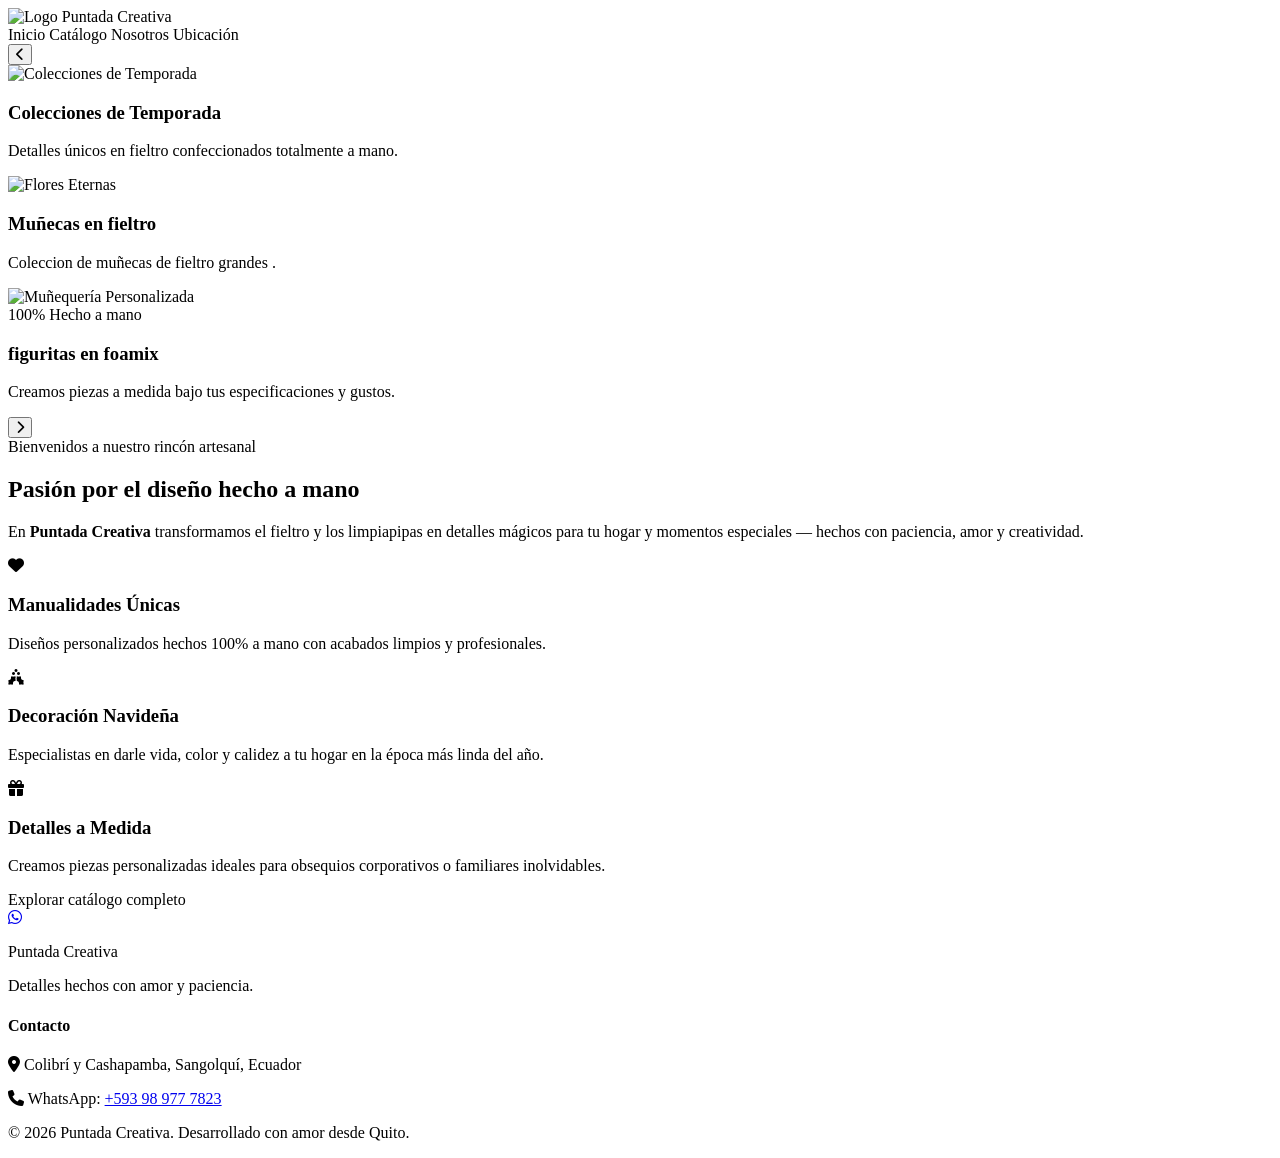
<file: src/main/resources/templates/index.html>
<!DOCTYPE html>
<html xmlns:th="http://www.thymeleaf.org" lang="es">
<head>
    <meta charset="UTF-8">
    <meta name="viewport" content="width=device-width, initial-scale=1.0">
    <title>Puntada Creativa | Manualidades Artesanales</title>
    
    <link rel="preconnect" href="https://fonts.googleapis.com">
    <link rel="preconnect" href="https://fonts.gstatic.com" crossorigin>
    <link href="https://fonts.googleapis.com/css2?family=Playfair+Display:ital,wght@0,400..900;1,400..900&family=Poppins:wght@300;400;500;600&display=swap" rel="stylesheet">
    
    <link rel="stylesheet" href="https://cdnjs.cloudflare.com/ajax/libs/font-awesome/6.4.0/css/all.min.css">
    
    <link rel="stylesheet" th:href="@{/css/disenoweb.css}">
</head>
<body>

<div class="contenedor">

    <header class="site-header">
        <div class="header-container">
            <a th:href="@{/}" class="logo-link">
                <img th:src="@{/img/logo.jpg}" alt="Logo Puntada Creativa" class="nav-logo" onerror="this.style.display='none'; this.nextElementSibling.style.display='block';">
                <span class="logo-text-fallback" style="display:none;">Puntada Creativa</span>
            </a>
            <nav class="main-nav">
                <a th:href="@{/}" class="nav-item active">Inicio</a>
                <a th:href="@{/catalogo}" class="nav-item">Catálogo</a>
                <a th:href="@{/nosotros}" class="nav-item">Nosotros</a>
                <a th:href="@{/ubicacion}" class="nav-item">Ubicación</a>
            </nav>
        </div>
    </header>

    <div class="carousel-container">
        <button class="carousel-btn prev" onclick="moveSlide(-1)" aria-label="Diapositiva anterior">
            <i class="fa-solid fa-chevron-left"></i>
        </button>
        
        <div class="carousel-track" id="carouselTrack">
            
            <div class="carousel-slide">
                <img th:src="@{/img/23.jpg}" alt="Colecciones de Temporada">
                <div class="carousel-caption">
                    <h3>Colecciones de Temporada</h3>
                    <p>Detalles únicos en fieltro confeccionados totalmente a mano.</p>
                </div>
            </div>
            
            <div class="carousel-slide">
                <img th:src="@{/img/9.jpg}" alt="Flores Eternas">
                <div class="carousel-caption">
                    <h3>Muñecas en fieltro</h3>
                    <p>Coleccion de muñecas de fieltro grandes .</p>
                </div>
            </div>
            
            <div class="carousel-slide">
                <img th:src="@{/img/14.jpg}" alt="Muñequería Personalizada">
                <div class="carousel-caption">
                    <span class="badge">100% Hecho a mano</span>
                    <h3>figuritas en foamix</h3>
                    <p>Creamos piezas a medida bajo tus especificaciones y gustos.</p>
                </div>
            </div>
            
        </div>
        
        <button class="carousel-btn next" onclick="moveSlide(1)" aria-label="Siguiente diapositiva">
            <i class="fa-solid fa-chevron-right"></i>
        </button>
        
        <div class="carousel-dots" id="carouselDots"></div>
    </div>

    <main class="content">
        <section class="hero-home">
            <span class="section-subtitle">Bienvenidos a nuestro rincón artesanal</span>
            <h2>Pasión por el diseño hecho a mano</h2>
            <p class="hero-lead">En <strong>Puntada Creativa</strong> transformamos el fieltro y los limpiapipas en detalles mágicos para tu hogar y momentos especiales — hechos con paciencia, amor y creatividad.</p>
            
            <div class="summary-grid">
                <div class="summary-card">
                    <div class="card-icon"><i class="fa-solid fa-heart"></i></div>
                    <h3>Manualidades Únicas</h3>
                    <p>Diseños personalizados hechos 100% a mano con acabados limpios y profesionales.</p>
                </div>
                <div class="summary-card">
                    <div class="card-icon"><i class="fa-solid fa-holly-berry"></i></div>
                    <h3>Decoración Navideña</h3>
                    <p>Especialistas en darle vida, color y calidez a tu hogar en la época más linda del año.</p>
                </div>
                <div class="summary-card">
                    <div class="card-icon"><i class="fa-solid fa-gift"></i></div>
                    <h3>Detalles a Medida</h3>
                    <p>Creamos piezas personalizadas ideales para obsequios corporativos o familiares inolvidables.</p>
                </div>
            </div>
            
            <div class="cta-container">
                <a th:href="@{/catalogo}" class="btn-primary">Explorar catálogo completo</a>
            </div>
        </section>
    </main>

    <a href="https://wa.me/593989777823" target="_blank" class="whatsapp-float" title="Escríbenos por WhatsApp" rel="noopener noreferrer">
        <i class="fa-brands fa-whatsapp"></i>
    </a>

    <footer class="site-footer">
        <div class="footer-inner">
            <div class="footer-brand">
                <p class="footer-logo-text">Puntada Creativa</p>
                <p class="footer-tagline">Detalles hechos con amor y paciencia.</p>
            </div>
            <div class="footer-info">
                <h4>Contacto</h4>
                <p><i class="fa-solid fa-location-dot"></i> Colibrí y Cashapamba, Sangolquí, Ecuador</p>
                <p><i class="fa-solid fa-phone"></i> WhatsApp: <a href="https://wa.me/593989777823" target="_blank" rel="noopener noreferrer">+593 98 977 7823</a></p>
            </div>
        </div>
        <div class="footer-bottom">
            <p>© 2026 Puntada Creativa. Desarrollado con amor desde Quito.</p>
        </div>
    </footer>

</div>

<script>
    let currentIndex = 0;
    const track = document.getElementById('carouselTrack');
    const slides = document.querySelectorAll('.carousel-slide');
    const dotsContainer = document.getElementById('carouselDots');

    // Generar los puntos (dots) dinámicamente según el número de imágenes
    slides.forEach((_, index) => {
        const dot = document.createElement('span');
        dot.classList.add('dot');
        if (index === 0) dot.classList.add('active');
        dot.addEventListener('click', () => goToSlide(index));
        dotsContainer.appendChild(dot);
    });

    const dots = document.querySelectorAll('.dot');

    function updateCarousel() {
        track.style.transform = `translateX(-${currentIndex * 100}%)`;
        // Actualizar estado de los puntos
        dots.forEach((dot, index) => {
            dot.classList.toggle('active', index === currentIndex);
        });
    }

    function moveSlide(dir) {
        currentIndex = (currentIndex + dir + slides.length) % slides.length;
        updateCarousel();
    }

    function goToSlide(index) {
        currentIndex = index;
        updateCarousel();
    }
    
    // Auto-play cada 6 segundos para dar tiempo a leer el contenido
    setInterval(() => moveSlide(1), 6000);
</script>
</body>
</html>
</file>
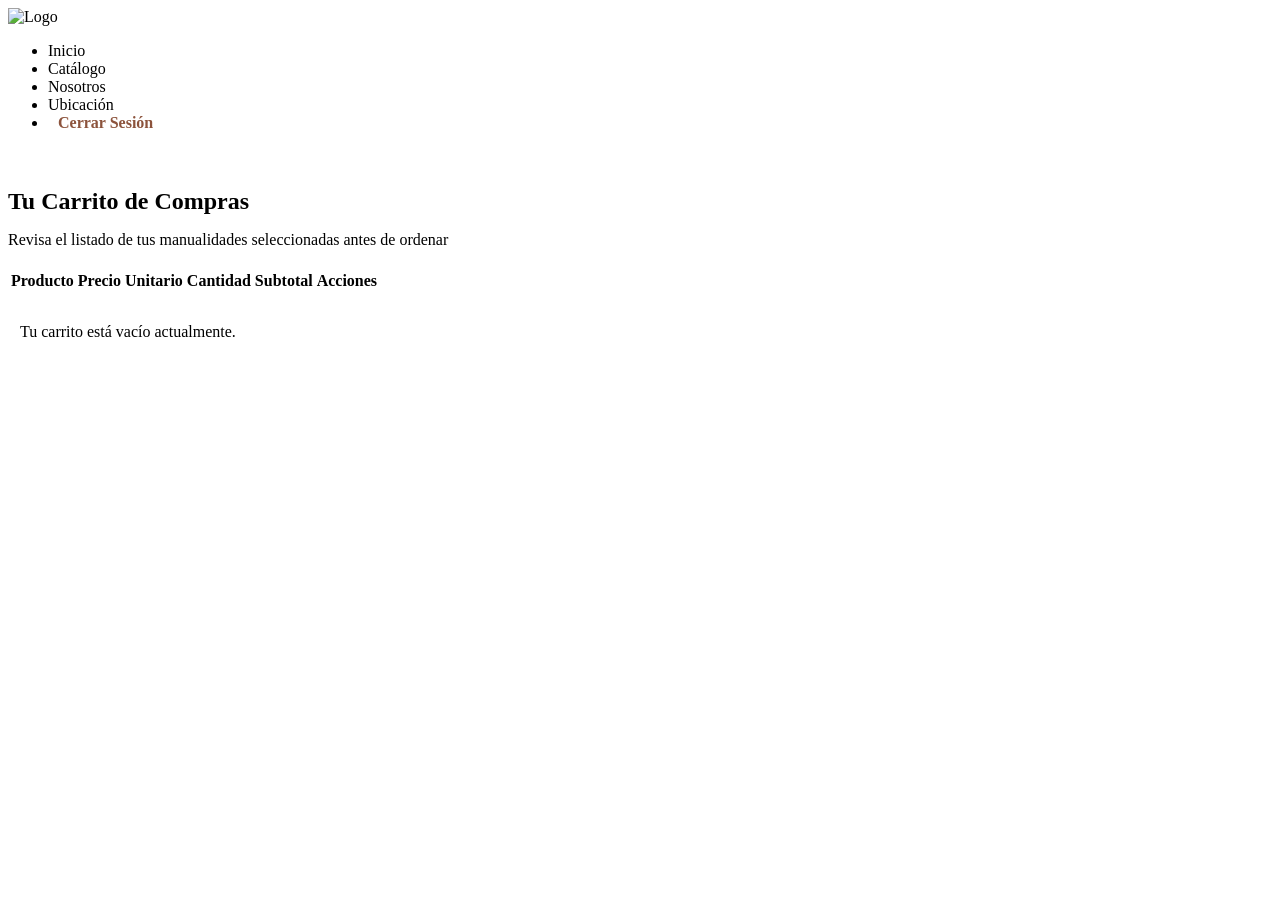
<file: src/main/resources/templates/carrito.html>
<!DOCTYPE html>
<html xmlns:th="http://www.thymeleaf.org">
<head>
    <meta charset="UTF-8">
    <meta name="viewport" content="width=device-width, initial-scale=1.0">
    <title>Tu Carrito | Puntada Creativa</title>
    <link rel="stylesheet" th:href="@{/css/disenoweb.css}">
    <style>
        .content { padding-top: 20px !important; padding-bottom: 20px !important; min-height: auto !important; }
        .tabla-carrito { margin-top: 15px !important; margin-bottom: 15px !important; }
        .carrito-acciones { margin-top: 15px !important; display: flex; justify-content: space-between; align-items: flex-start; }
        .titulo-centrado { margin-bottom: 5px !important; }
        .subtitulo-centrado { margin-bottom: 15px !important; }
        .divider { margin-bottom: 20px !important; }
        .grupo-botones { margin-top: 10px; display: flex; gap: 10px; justify-content: flex-end; align-items: center; }
        .btn-pagar { background-color: #1C3D27; color: white; padding: 10px 20px; border: none; border-radius: 4px; font-weight: bold; display: inline-block; cursor: pointer; font-size: 1rem; transition: background 0.3s; }
        .btn-pagar:hover { background-color: #142c1c; }
        .btn-regresar { background-color: transparent; color: #1C3D27; padding: 10px 15px; border: 1.5px solid #1C3D27; border-radius: 4px; font-weight: bold; text-decoration: none; display: inline-block; font-size: 0.95rem; transition: all 0.3s; }
        .btn-regresar:hover { background-color: #1C3D27; color: #ece6bf; }
        .modal-login-overlay { position: fixed; top: 0; left: 0; width: 100%; height: 100%; background-color: rgba(43, 37, 33, 0.6); display: flex; justify-content: center; align-items: center; z-index: 2000; opacity: 0; pointer-events: none; transition: opacity 0.3s ease; }
        .modal-login-overlay.open { opacity: 1; pointer-events: auto; }
        .cuadro-login { background-color: #f5f2f0; padding: 30px; border-radius: 8px; width: 100%; max-width: 400px; box-shadow: 0 4px 15px rgba(0,0,0,0.15); position: relative; border: 1px solid #ece6bf; }
        .modal-tabs { display: flex; justify-content: space-around; margin-bottom: 20px; border-bottom: 2px solid #ece6bf; }
        .tab-btn { background: none; border: none; font-family: 'Playfair Display', serif; font-size: 1.2rem; padding: 10px; cursor: pointer; color: #615852; font-weight: bold; transition: all 0.3s; }
        .tab-btn.active { color: #1C3D27; border-bottom: 3px solid #1C3D27; }
        .btn-cerrar-modal { position: absolute; top: 15px; right: 15px; background: none; border: none; font-size: 1.2rem; cursor: pointer; color: #8C533C; z-index: 10; }
        .input-grupo { margin-bottom: 15px; text-align: left; }
        .input-grupo label { display: block; margin-bottom: 5px; font-weight: 500; color: #2B2521; }
        .input-grupo input { width: 100%; padding: 10px; border: 1px solid #615852; border-radius: 4px; background: white; font-family: inherit; }
        .btn-login-submit { width: 100%; background-color: #8C533C; color: white; padding: 12px; border: none; border-radius: 4px; font-weight: bold; cursor: pointer; margin-top: 10px; font-size: 1rem; }
        .btn-login-submit:hover { background-color: #70422f; }
        .btn-register-submit { width: 100%; background-color: #1C3D27; color: white; padding: 12px; border: none; border-radius: 4px; font-weight: bold; cursor: pointer; margin-top: 10px; font-size: 1rem; }
        .btn-register-submit:hover { background-color: #142c1c; }
        .alerta-exito { display: none; background-color: #1C3D27; color: white; padding: 15px 25px; border-radius: 4px; position: fixed; top: 20px; right: 20px; box-shadow: 0 4px 10px rgba(0,0,0,0.2); z-index: 3000; font-weight: bold; animation: slideIn 0.5s ease; }
        @keyframes slideIn { from { transform: translateY(-50px); opacity: 0; } to { transform: translateY(0); opacity: 1; } }
    </style>
</head>
<body>
    <div class="contenedor">
        
        <div id="alertaLogin" class="alerta-exito">
            ✅ Autenticación correcta. Redirigiendo a la pasarela de pago...
        </div>

        <header>
            <a th:href="@{/}"><img th:src="@{/img/logo.jpg}" alt="Logo" class="nav-logo"></a>
            <nav>
                <ul>
                    <li><a th:href="@{/}">Inicio</a></li>
                    <li><a th:href="@{/catalogo}">Catálogo</a></li>
                    <li><a th:href="@{/nosotros}">Nosotros</a></li>
                    <li><a th:href="@{/ubicacion}">Ubicación</a></li>
                    <li th:if="${session.usuarioLogueado != null}">
                        <span style="color: #1C3D27; font-weight: bold;" th:text="'👋 ' + ${session.usuarioLogueado.nombre}"></span>
                        <a th:href="@{/logout}" style="color: #8C533C; margin-left: 10px; font-weight: bold;">Cerrar Sesión</a>
                    </li>
                </ul>
            </nav>
        </header>

        <main class="content">
            <h2 class="titulo-centrado">Tu Carrito de Compras</h2>
            <p class="subtitulo-centrado">Revisa el listado de tus manualidades seleccionadas antes de ordenar</p>
            <div class="divider"></div>

            <div id="cartContent">
                <div id="mensajeCarritoVacio" style="display: none;">
                    <table class="tabla-carrito">
                        <thead>
                            <tr><th>Producto</th><th>Precio Unitario</th><th>Cantidad</th><th>Subtotal</th><th>Acciones</th></tr>
                        </thead>
                        <tbody>
                            <tr class="vacio"><td colspan="5" style="padding: 30px 10px;">Tu carrito está vacío actualmente.</td></tr>
                        </tbody>
                    </table>
                </div>

                <div id="seccionCarritoLleno" style="display: none;">
                    <table class="tabla-carrito">
                        <thead>
                            <tr><th>Producto</th><th>Precio Unitario</th><th>Cantidad</th><th>Subtotal</th><th>Acciones</th></tr>
                        </thead>
                        <tbody id="tablaCarritoCuerpo"></tbody>
                    </table>
                    
                    <div class="carrito-acciones">
                        <div><button class="btn-vacio" onclick="vaciarTodoElCarrito()" style="cursor: pointer; border: none; padding: 10px 20px;">Vaciar carrito</button></div>
                        <div style="text-align:right;">
                            <p class="total-destacado">Total: <span id="granTotalCarrito">$0.00</span></p>
                            <div class="grupo-botones">
                                <a th:href="@{/catalogo}" class="btn-regresar">← Seguir Comprando</a>
                                <button onclick="enviarPedidoWhatsApp()" class="btn" style="cursor: pointer; border: none; padding: 10px 20px;">Pedir por WhatsApp 💬</button>
                                <button onclick="verificarLoginYProceder()" class="btn-pagar">Proceder al Pago 💳</button>
                            </div>
                        </div>
                    </div>
                </div>
            </div>
        </main>

        <div class="modal-login-overlay" id="loginModal">
            <div class="cuadro-login">
                <button class="btn-cerrar-modal" onclick="cerrarCuadroLogin()">✕</button>
                <div class="modal-tabs">
                    <button class="tab-btn active" id="tabLogin" onclick="cambiarPestana('login')">🔑 Ingresar</button>
                    <button class="tab-btn" id="tabRegistro" onclick="cambiarPestana('registro')">📝 Registrarse</button>
                </div>
                
                <form id="formularioLoginAsync">
                    <div class="input-grupo"><label for="username">Usuario o Correo:</label><input type="text" id="username" name="username" required></div>
                    <div class="input-grupo"><label for="password">Contraseña:</label><input type="password" id="password" name="password" required></div>
                    <button type="submit" class="btn-login-submit">Ingresar y Pagar</button>
                </form>

                <form id="formularioRegistroAsync" style="display: none;">
                    <div class="input-grupo"><label for="regNombre">Nombre Completo:</label><input type="text" id="regNombre" name="nombre" required></div>
                    <div class="input-grupo"><label for="regUsername">Usuario:</label><input type="text" id="regUsername" name="username" required></div>
                    <div class="input-grupo"><label for="regEmail">Correo Electrónico:</label><input type="email" id="regEmail" name="email" required></div>
                    <div class="input-grupo"><label for="regPassword">Contraseña:</label><input type="password" id="regPassword" name="password" required></div>
                    <button type="submit" class="btn-register-submit">Crear Cuenta y Pagar</button>
                </form>
            </div>
        </div>
    </div>

<script th:inline="javascript">
    const usuarioLogueado = /*[[${session.usuarioLogueado != null}]]*/ false;

    document.addEventListener("DOMContentLoaded", () => {
        renderizarCarritoLocal();

        const formLogin = document.getElementById("formularioLoginAsync");
        if(formLogin) {
            formLogin.addEventListener("submit", function(event) {
                event.preventDefault(); 
                const formData = new FormData(formLogin);
                fetch('/login/async', { method: 'POST', body: formData })
                .then(res => res.text())
                .then(data => {
                    if (data === "OK") { mostrarAlertaYFrenar(); } 
                    else { alert("Credenciales incorrectas."); }
                });
            });
        }

        const formRegistro = document.getElementById("formularioRegistroAsync");
        if(formRegistro) {
            formRegistro.addEventListener("submit", function(event) {
                event.preventDefault();
                const formData = new FormData(formRegistro);
                fetch('/registro/async', { method: 'POST', body: formData })
                .then(res => res.text())
                .then(data => {
                    if (data === "OK") { mostrarAlertaYFrenar(); } 
                    else if (data === "EMAIL_REPETIDO") { alert("El correo ya existe."); }
                    else { alert("Error en el registro."); }
                });
            });
        }
    });

    function verificarLoginYProceder() {
        if (usuarioLogueado) { window.location.href = "/carrito/confirmar"; } 
        else { cambiarPestana('login'); document.getElementById("loginModal").classList.add("open"); }
    }

    function mostrarAlertaYFrenar() {
        cerrarCuadroLogin(); 
        const alerta = document.getElementById("alertaLogin");
        if(alerta) {
            alerta.style.display = "block";
            setTimeout(() => { alerta.style.display = "none"; window.location.href = "/carrito/confirmar"; }, 2000);
        }
    }

    function cambiarPestana(tipo) {
        const tabLogin = document.getElementById("tabLogin");
        const tabRegistro = document.getElementById("tabRegistro");
        const formLogin = document.getElementById("formularioLoginAsync");
        const formRegistro = document.getElementById("formularioRegistroAsync");
        
        if (tipo === 'login') {
            tabLogin.classList.add("active"); tabRegistro.classList.remove("active");
            formLogin.style.display = "block"; formRegistro.style.display = "none";
        } else {
            tabLogin.classList.remove("active"); tabRegistro.classList.add("active");
            formLogin.style.display = "none"; formRegistro.style.display = "block";
        }
    }

    function cerrarCuadroLogin() { document.getElementById("loginModal").classList.remove("open"); }

    function renderizarCarritoLocal() {
        const savedCart = JSON.parse(localStorage.getItem('carrito')) || [];
        const tablaCuerpo = document.getElementById("tablaCarritoCuerpo"); 
        const totalElemento = document.getElementById("granTotalCarrito"); 
        const contenedorVacio = document.getElementById("mensajeCarritoVacio"); 
        const seccionLleno = document.getElementById("seccionCarritoLleno");

        if (savedCart.length === 0) {
            if (contenedorVacio) contenedorVacio.style.display = "block";
            if (seccionLleno) seccionLleno.style.display = "none";
            return;
        }
        if (contenedorVacio) contenedorVacio.style.display = "none";
        if (seccionLleno) seccionLleno.style.display = "block";

        let htmlContenido = ""; let totalGeneral = 0;
        savedCart.forEach((item, index) => {
            let subtotal = item.precio * item.cantidad; totalGeneral += subtotal;
            htmlContenido += `<tr><td><strong>${item.nombre}</strong></td><td>$${item.precio.toFixed(2)}</td><td>${item.cantidad}</td><td>$${subtotal.toFixed(2)}</td><td><button onclick="eliminarDelCarritoCompleto(${index})" style="background:none; border:none; color:#c0392b; cursor:pointer; font-weight:bold;">✕ Eliminar</button></td></tr>`;
        });
        if (tablaCuerpo) tablaCuerpo.innerHTML = htmlContenido;
        if (totalElemento) totalElemento.innerText = "$" + totalGeneral.toFixed(2);
    }

    function eliminarDelCarritoCompleto(index) {
        let savedCart = JSON.parse(localStorage.getItem('carrito')) || [];
        savedCart.splice(index, 1); localStorage.setItem('carrito', JSON.stringify(savedCart)); renderizarCarritoLocal(); 
    }
    
    function vaciarTodoElCarrito() { 
        if(confirm("¿Deseas vaciar tu carrito?")) { localStorage.removeItem('carrito'); renderizarCarritoLocal(); } 
    }
</script>
</body>
</html>
</file>
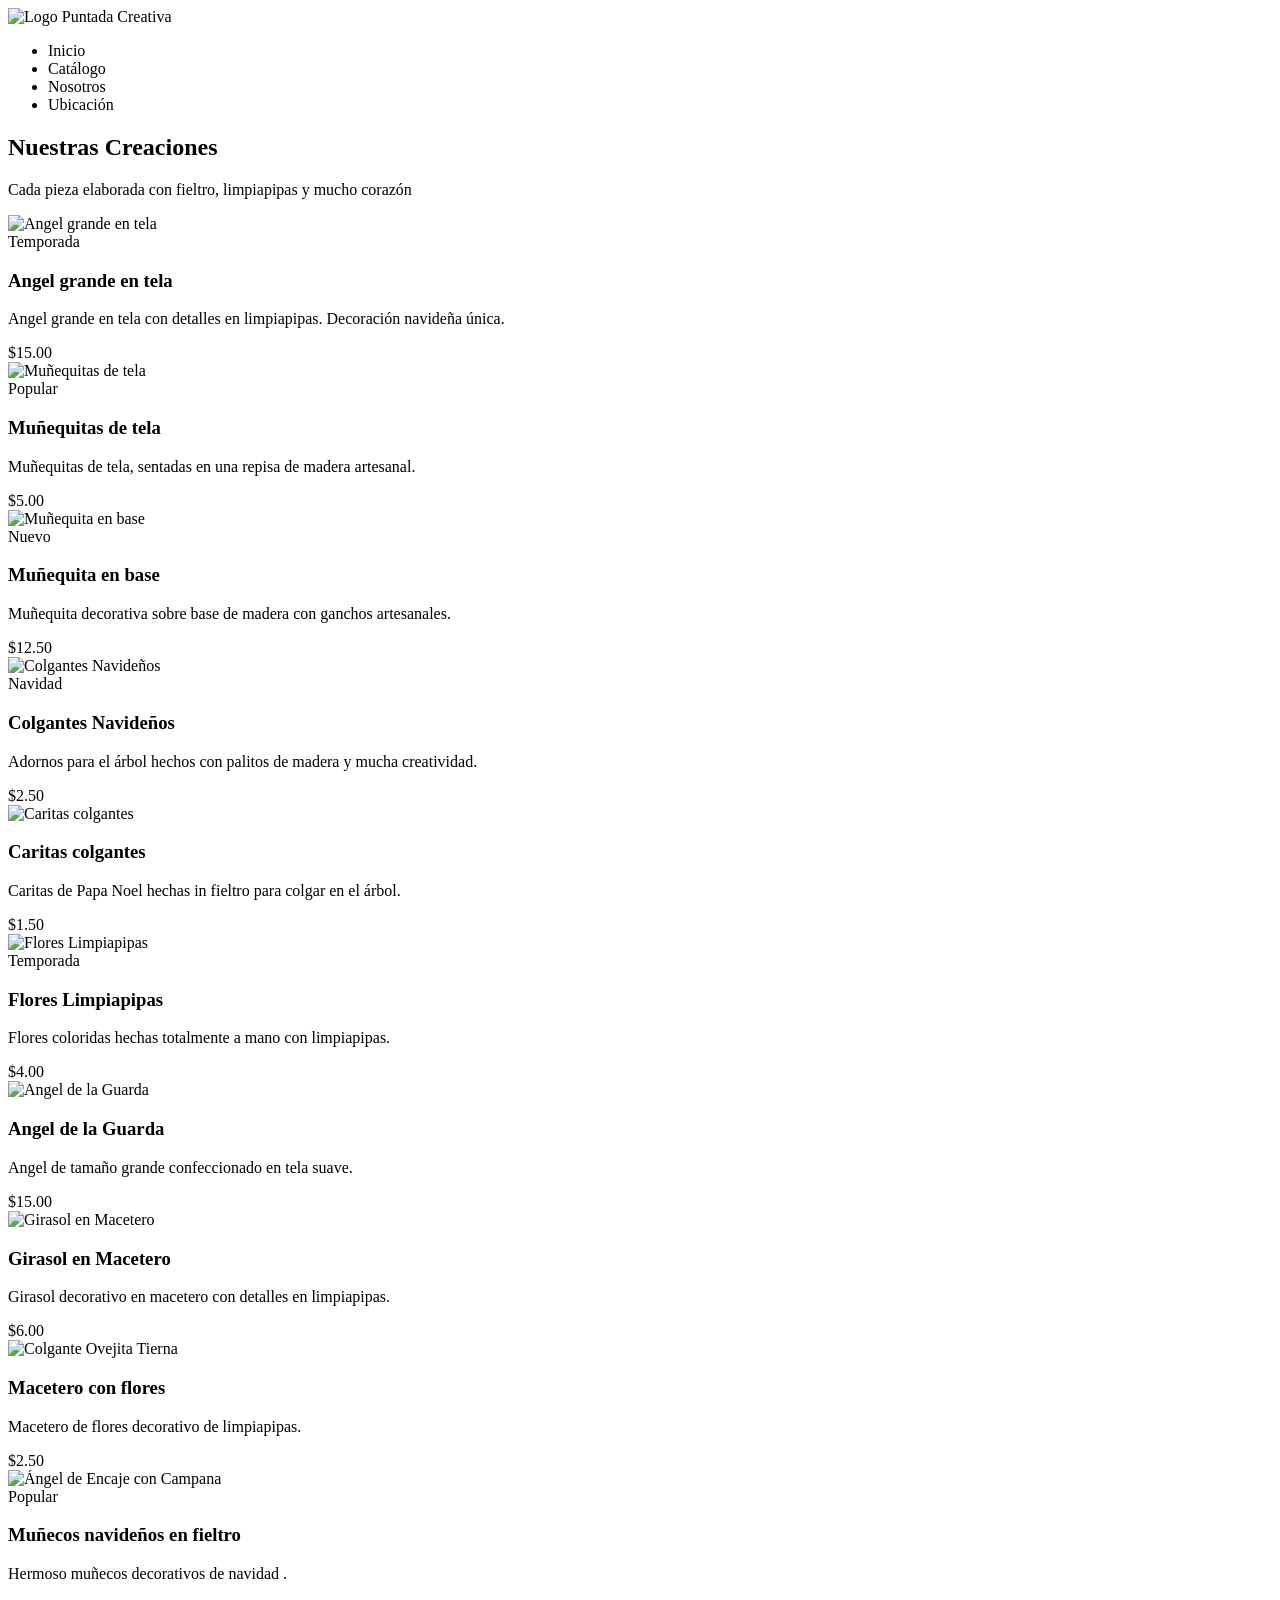
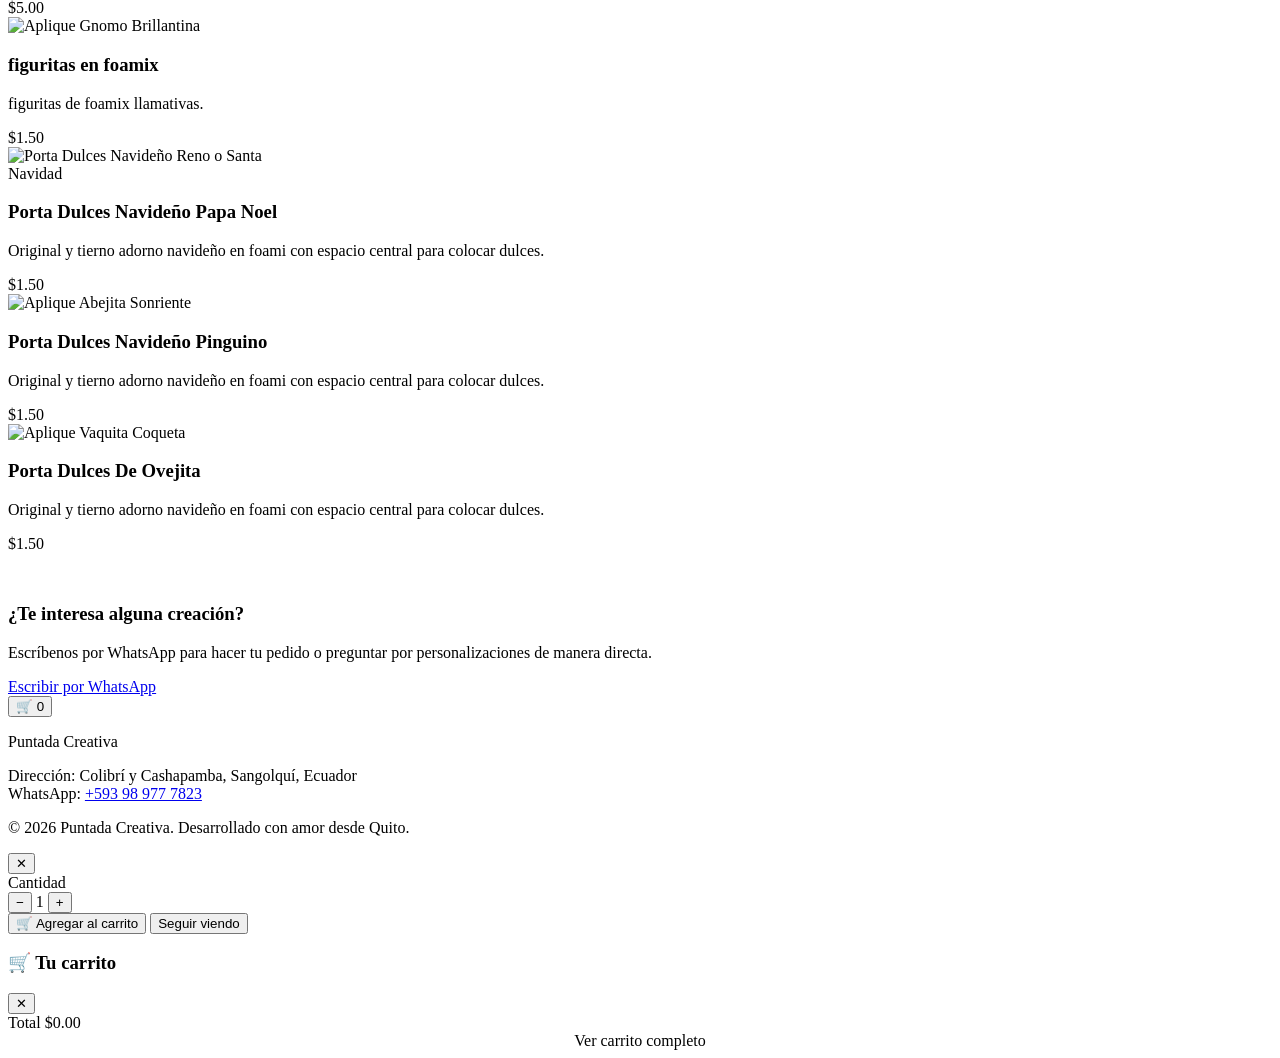
<file: src/main/resources/templates/catalogo.html>
<!DOCTYPE html>
<html xmlns:th="http://www.thymeleaf.org">
<head>
    <meta charset="UTF-8">
    <meta name="viewport" content="width=device-width, initial-scale=1.0">
    <title>Catálogo | Puntada Creativa</title>
    <link rel="stylesheet" th:href="@{/css/disenoweb.css}">
</head>
<body>
<div class="contenedor">

    <header>
        <a th:href="@{/}">
            <img th:src="@{/img/logo.jpg}" alt="Logo Puntada Creativa" class="nav-logo">
        </a>
        <nav>
            <ul>
                <li><a th:href="@{/}">Inicio</a></li>
                <li><a th:href="@{/catalogo}" class="active">Catálogo</a></li>
                <li><a th:href="@{/nosotros}">Nosotros</a></li>
                <li><a th:href="@{/ubicacion}">Ubicación</a></li>
            </ul>
        </nav>
    </header>

    <main class="content">
        <h2 class="titulo-centrado">Nuestras Creaciones</h2>
        <p class="subtitulo-centrado">Cada pieza elaborada con fieltro, limpiapipas y mucho corazón</p>
        <div class="divider"></div>

        <div class="product-grid" id="productGrid">

            <div class="product-card" onclick="openProductModal(1)">
                <div class="product-img-wrap"><img th:src="@{/img/1.jpg}" alt="Angel grande en tela"></div>
                <div class="product-card-info">
                    <span class="badge">Temporada</span>
                    <h3>Angel grande en tela</h3>
                    <p class="desc">Angel grande en tela con detalles en limpiapipas. Decoración navideña única.</p>
                    <span class="price">$15.00</span>
                </div>
            </div>

            <div class="product-card" onclick="openProductModal(2)">
                <div class="product-img-wrap"><img th:src="@{/img/2.jpg}" alt="Muñequitas de tela"></div>
                <div class="product-card-info">
                    <span class="badge">Popular</span>
                    <h3>Muñequitas de tela</h3>
                    <p class="desc">Muñequitas de tela, sentadas en una repisa de madera artesanal.</p>
                    <span class="price">$5.00</span>
                </div>
            </div>

            <div class="product-card" onclick="openProductModal(3)">
                <div class="product-img-wrap"><img th:src="@{/img/3.jpg}" alt="Muñequita en base"></div>
                <div class="product-card-info">
                    <span class="badge">Nuevo</span>
                    <h3>Muñequita en base</h3>
                    <p class="desc">Muñequita decorativa sobre base de madera con ganchos artesanales.</p>
                    <span class="price">$12.50</span>
                </div>
            </div>

            <div class="product-card" onclick="openProductModal(4)">
                <div class="product-img-wrap"><img th:src="@{/img/4.jpg}" alt="Colgantes Navideños"></div>
                <div class="product-card-info">
                    <span class="badge">Navidad</span>
                    <h3>Colgantes Navideños</h3>
                    <p class="desc">Adornos para el árbol hechos con palitos de madera y mucha creatividad.</p>
                    <span class="price">$2.50</span>
                </div>
            </div>

            <div class="product-card" onclick="openProductModal(5)">
                <div class="product-img-wrap"><img th:src="@{/img/5.jpg}" alt="Caritas colgantes"></div>
                <div class="product-card-info">
                    <h3>Caritas colgantes</h3>
                    <p class="desc">Caritas de Papa Noel hechas in fieltro para colgar en el árbol.</p>
                    <span class="price">$1.50</span>
                </div>
            </div>

            <div class="product-card" onclick="openProductModal(6)">
                <div class="product-img-wrap"><img th:src="@{/img/6.jpg}" alt="Flores Limpiapipas"></div>
                <div class="product-card-info">
                    <span class="badge">Temporada</span>
                    <h3>Flores Limpiapipas</h3>
                    <p class="desc">Flores coloridas hechas totalmente a mano con limpiapipas.</p>
                    <span class="price">$4.00</span>
                </div>
            </div>

            <div class="product-card" onclick="openProductModal(7)">
                <div class="product-img-wrap"><img th:src="@{/img/7.jpg}" alt="Angel de la Guarda"></div>
                <div class="product-card-info">
                    <h3>Angel de la Guarda</h3>
                    <p class="desc">Angel de tamaño grande confeccionado en tela suave.</p>
                    <span class="price">$15.00</span>
                </div>
            </div>

            <div class="product-card" onclick="openProductModal(8)">
                <div class="product-img-wrap"><img th:src="@{/img/8.jpg}" alt="Girasol en Macetero"></div>
                <div class="product-card-info">
                    <h3>Girasol en Macetero</h3>
                    <p class="desc">Girasol decorativo en macetero con detalles en limpiapipas.</p>
                    <span class="price">$6.00</span>
                </div>
            </div>

     

            <div class="product-card" onclick="openProductModal(10)">
                <div class="product-img-wrap"><img th:src="@{/img/10.jpg}" alt="Colgante Ovejita Tierna"></div>
                <div class="product-card-info">
                    <h3>Macetero con flores </h3>
                    <p class="desc">Macetero de flores decorativo de limpiapipas.</p>
                    <span class="price">$2.50</span>
                </div>
            </div>

            <div class="product-card" onclick="openProductModal(11)">
                <div class="product-img-wrap"><img th:src="@{/img/12.jpg}" alt="Ángel de Encaje con Campana"></div>
                <div class="product-card-info">
                    <span class="badge">Popular</span>
                    <h3>Muñecos navideños en fieltro</h3>
                    <p class="desc">Hermoso muñecos decorativos de navidad .</p>
                    <span class="price">$5.00</span>
                </div>
            </div>

            <div class="product-card" onclick="openProductModal(12)">
                <div class="product-img-wrap"><img th:src="@{/img/14.jpg}" alt="Aplique Gnomo Brillantina"></div>
                <div class="product-card-info">
                    <h3>figuritas en foamix</h3>
                    <p class="desc">figuritas de foamix llamativas.</p>
                    <span class="price">$1.50</span>
                </div>
            </div>

         

        
            <div class="product-card" onclick="openProductModal(15)">
                <div class="product-img-wrap"><img th:src="@{/img/24.jpg}" alt="Porta Dulces Navideño Reno o Santa"></div>
                <div class="product-card-info">
                    <span class="badge">Navidad</span>
                    <h3>Porta Dulces Navideño Papa Noel</h3>
                    <p class="desc">Original y tierno adorno navideño en foami con espacio central para colocar dulces.</p>
                    <span class="price">$1.50</span>
                </div>
            </div>
        
            <div class="product-card" onclick="openProductModal(16)">
                <div class="product-img-wrap"><img th:src="@{/img/25.jpg}" alt="Aplique Abejita Sonriente"></div>
                <div class="product-card-info">
                    <h3>Porta Dulces Navideño Pinguino</h3>
                    <p class="desc">Original y tierno adorno navideño en foami con espacio central para colocar dulces.</p>
                    <span class="price">$1.50</span>
                </div>
            </div>
        
            <div class="product-card" onclick="openProductModal(17)">
                <div class="product-img-wrap"><img th:src="@{/img/26.jpg}" alt="Aplique Vaquita Coqueta"></div>
                <div class="product-card-info">
                    <h3>Porta Dulces De Ovejita</h3>
                    <p class="desc">Original y tierno adorno navideño en foami con espacio central para colocar dulces.</p>
                    <span class="price">$1.50</span>
                </div>
            </div>
        </div>

        <div class="hero-home" style="margin-top: 50px;">
            <h3>¿Te interesa alguna creación?</h3>
            <p>Escríbenos por WhatsApp para hacer tu pedido o preguntar por personalizaciones de manera directa.</p>
            <a href="https://wa.me/593989777823" target="_blank" class="btn">Escribir por WhatsApp</a>
        </div>
    </main>

    <button class="cart-fab" onclick="openCart()" aria-label="Ver Carrito">
        🛒 <span class="fab-count" id="fabCount">0</span>
    </button>

    <div class="toast" id="toast"></div>

    <footer>
        <div class="footer-inner">
            <p class="footer-logo-text">Puntada Creativa</p>
            <p class="footer-info">
                Dirección: Colibrí y Cashapamba, Sangolquí, Ecuador<br>
                WhatsApp: <a href="https://wa.me/593989777823" target="_blank">+593 98 977 7823</a>
            </p>
            <p class="footer-author">© 2026 Puntada Creativa. Desarrollado con amor desde Quito.</p>
        </div>
    </footer>

    <div class="overlay" id="overlayProduct" onclick="closeIfBg(event,'overlayProduct')">
        <div class="product-modal">
            <button class="modal-x" onclick="closeOverlay('overlayProduct')">✕</button>
            <div class="pm-img-wrap" id="pmImgWrap"></div>
            <div class="pm-body">
                <span class="badge" id="pmBadge"></span> <div class="pm-title" id="pmTitle"></div>
                <div class="pm-desc" id="pmDesc"></div>
                <div class="pm-price" id="pmPrice"></div>
                <div class="pm-qty-row">
                    <label>Cantidad</label>
                    <div class="qty-box">
                        <button onclick="changeModalQty(-1)">−</button>
                        <span id="modalQty">1</span>
                        <button onclick="changeModalQty(1)">+</button>
                    </div>
                </div>
                <div class="pm-actions">
                    <button class="btn btn-add-cart" id="btnAddCart" onclick="addFromModal()">🛒 Agregar al carrito</button>
                    <button class="btn-close-modal" onclick="closeOverlay('overlayProduct')">Seguir viendo</button>
                </div>
            </div>
        </div>
    </div>

    <div class="cart-drawer-backdrop" id="cartBackdrop" onclick="closeCart()"></div>
    <div class="cart-drawer" id="cartDrawer">
        <div class="cart-header">
            <h3>🛒 Tu carrito</h3>
            <button onclick="closeCart()">✕</button>
        </div>
        <div class="cart-items-area" id="cartItemsArea"></div>
        <div class="cart-footer">
            <div class="cart-total-row">
                <span class="tl">Total</span>
                <span class="ta" id="cartTotal">$0.00</span>
            </div>
            <a th:href="@{/carrito}" class="btn" style="display: block; text-align: center;">Ver carrito completo</a>
        </div>
    </div>

</div>

<script th:src="@{/js/carrito.js}"></script>
<script>
// Arreglo PRODUCTS sincronizado exactamente con los datos de tu estructura HTML
const PRODUCTS = [
    { id: 1, nombre: "Angel grande en tela", precio: 15.00, desc: "Angel grande en tela con detalles en limpiapipas. Decoración navideña única.", imagen: "img/1.jpg", badge: "Temporada" },
    { id: 2, nombre: "Muñequitas de tela", precio: 5.00, desc: "Muñequitas de tela, sentadas en una repisa de madera artesanal.", imagen: "img/2.jpg", badge: "Popular" },
    { id: 3, nombre: "Muñequita en base", precio: 12.50, desc: "Muñequita decorativa sobre base de madera con ganchos artesanales.", imagen: "img/3.jpg", badge: "Nuevo" },
    { id: 4, nombre: "Colgantes Navideños", precio: 2.50, desc: "Adornos para el árbol hechos con palitos de madera y mucha creatividad.", imagen: "img/4.jpg", badge: "Navidad" },
    { id: 5, nombre: "Caritas colgantes", precio: 1.50, desc: "Caritas de Papa Noel hechas in fieltro para colgar en el árbol.", imagen: "img/5.jpg", badge: "" },
    { id: 6, nombre: "Flores Limpiapipas", precio: 4.00, desc: "Flores coloridas hechas totalmente a mano con limpiapipas.", imagen: "img/6.jpg", badge: "Temporada" },
    { id: 7, nombre: "Angel de la Guarda", precio: 15.00, desc: "Angel de tamaño grande confeccionado en tela suave.", imagen: "img/7.jpg", badge: "" },
    { id: 8, nombre: "Girasol en Macetero", precio: 6.00, desc: "Girasol decorativo en macetero con detalles en limpiapipas.", imagen: "img/8.jpg", badge: "" },
    { id: 10, nombre: "Macetero con flores", precio: 2.50, desc: "Macetero de flores decorativo de limpiapipas.", imagen: "img/10.jpg", badge: "" },
    { id: 11, nombre: "Muñecos navideños en fieltro", precio: 5.00, desc: "Hermoso muñecos decorativos de navidad .", imagen: "img/12.jpg", badge: "Popular" },
    { id: 12, nombre: "figuritas en foamix", precio: 1.50, desc: "figuritas de foamix llamativas.", imagen: "img/14.jpg", badge: "" },
    { id: 15, nombre: "Porta Dulces Navideño Papa Noel", precio: 1.50, desc: "Original y tierno adorno navideño en foami con espacio central para colocar dulces.", imagen: "img/24.jpg", badge: "Navidad" },
    { id: 16, nombre: "Porta Dulces Navideño Pinguino", precio: 1.50, desc: "Original y tierno adorno navideño en foami con espacio central para colocar dulces.", imagen: "img/25.jpg", badge: "" },
    { id: 17, nombre: "Porta Dulces De Ovejita", precio: 1.50, desc: "Original y tierno adorno navideño en foami con espacio central para colocar dulces.", imagen: "img/26.jpg", badge: "" }
];

let currentProductId = 0;

function openProductModal(id) {
    const product = PRODUCTS.find(p => p.id === id);
    if (!product) return;
    
    currentProductId = id;
    
    // Se removió el '/' inicial para asegurar la carga correcta en rutas dinámicas de Thymeleaf
    document.getElementById('pmImgWrap').innerHTML = `<img src="${product.imagen}" alt="${product.nombre}">`;
    
    const badgeEl = document.getElementById('pmBadge');
    if(product.badge) {
        badgeEl.textContent = product.badge;
        badgeEl.style.display = 'inline-block';
    } else {
        badgeEl.style.display = 'none';
    }
    
    document.getElementById('pmTitle').textContent = product.nombre;
    document.getElementById('pmDesc').textContent = product.desc;
    document.getElementById('pmPrice').textContent = '$' + product.precio.toFixed(2);
    document.getElementById('modalQty').textContent = '1';
    
    document.getElementById('overlayProduct').classList.add('open');
}

function closeOverlay(id) {
    document.getElementById(id).classList.remove('open');
}

function closeIfBg(event, overlayId) {
    if (event.target.id === overlayId) {
        closeOverlay(overlayId);
    }
}

function changeModalQty(delta) {
    let qty = parseInt(document.getElementById('modalQty').textContent);
    qty = Math.max(1, qty + delta);
    document.getElementById('modalQty').textContent = qty;
}

function addFromModal() {
    const product = PRODUCTS.find(p => p.id === currentProductId);
    const qty = parseInt(document.getElementById('modalQty').textContent);
    
    if (product) {
        addToCart(product.nombre, product.precio, qty);
        closeOverlay('overlayProduct');
    }
}
</script>
</body>
</html>
</file>
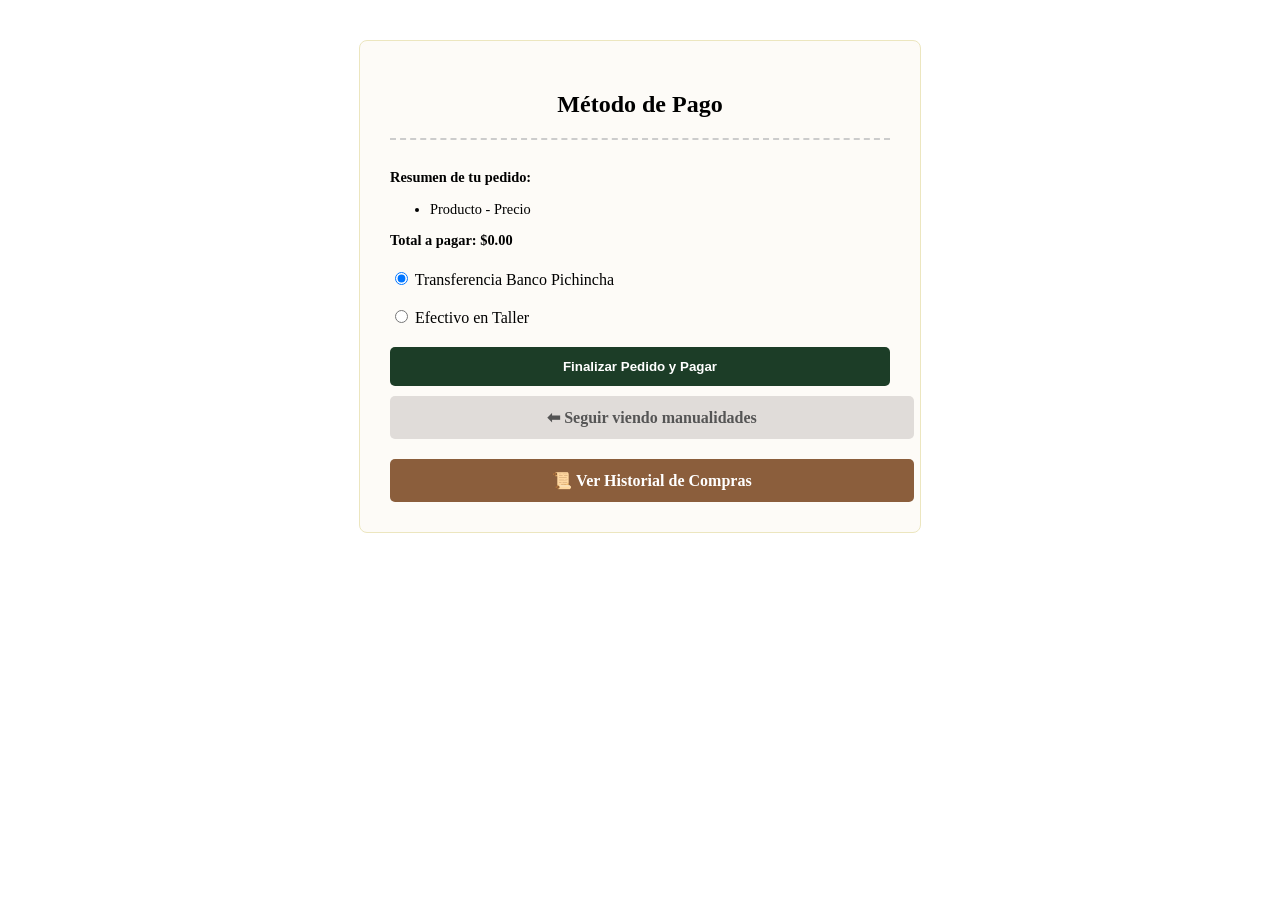
<file: src/main/resources/templates/confirmar.html>
<!DOCTYPE html>
<html xmlns:th="http://www.thymeleaf.org">
<head>
    <meta charset="UTF-8">
    <title>Finalizar Compra | Puntada Creativa</title>
    <link rel="stylesheet" th:href="@{/css/disenoweb.css}">
    <style>
        .contenedor-pago { max-width: 500px; margin: 40px auto; padding: 30px; border: 1px solid #ece6bf; border-radius: 8px; background: #fdfbf7; }
        .btn-custom { width: 100%; padding: 12px; border: none; border-radius: 5px; font-weight: bold; cursor: pointer; transition: 0.3s; margin-top: 10px; text-align: center; display: block; text-decoration: none; }
        .btn-pagar { background: #1C3D27; color: white; }
        .btn-pagar:hover { background: #142c1c; }
        .btn-volver { background: #e0dcd9; color: #555; }
        .btn-volver:hover { background: #d0ccc9; }
        .btn-historial { background: #8B5E3C; color: white; margin-top: 20px; }
        .btn-historial:hover { background: #6d4a30; }
        .resumen-recibo { border-top: 2px dashed #ccc; margin-top: 20px; padding-top: 15px; font-size: 0.9em; }
    </style>
</head>
<body>
    <div class="contenedor">
        <main class="contenedor-pago">
            <h2 style="text-align:center;">Método de Pago</h2>
            
            <div class="resumen-recibo" th:if="${carrito != null}">
                <p><strong>Resumen de tu pedido:</strong></p>
                <ul>
                    <li th:each="item : ${carrito.items}" th:text="${item.producto.nombre} + ' - $' + ${item.subtotal}">Producto - Precio</li>
                </ul>
                <p><strong>Total a pagar: $<span th:text="${carrito.total}">0.00</span></strong></p>
            </div>

            <form th:action="@{/carrito/pagar}" method="POST">
                <div style="margin: 20px 0;">
                    <label><input type="radio" name="metodo" value="Transferencia" checked> Transferencia Banco Pichincha</label><br><br>
                    <label><input type="radio" name="metodo" value="Efectivo"> Efectivo en Taller</label>
                </div>
                <button type="submit" class="btn-custom btn-pagar">Finalizar Pedido y Pagar</button>
            </form>

            <a th:href="@{/catalogo}" class="btn-custom btn-volver">⬅ Seguir viendo manualidades</a>
            
            <a th:href="@{/usuario/historial}" class="btn-custom btn-historial">📜 Ver Historial de Compras</a>
            
        </main>
    </div>
</body>
</html>
</file>
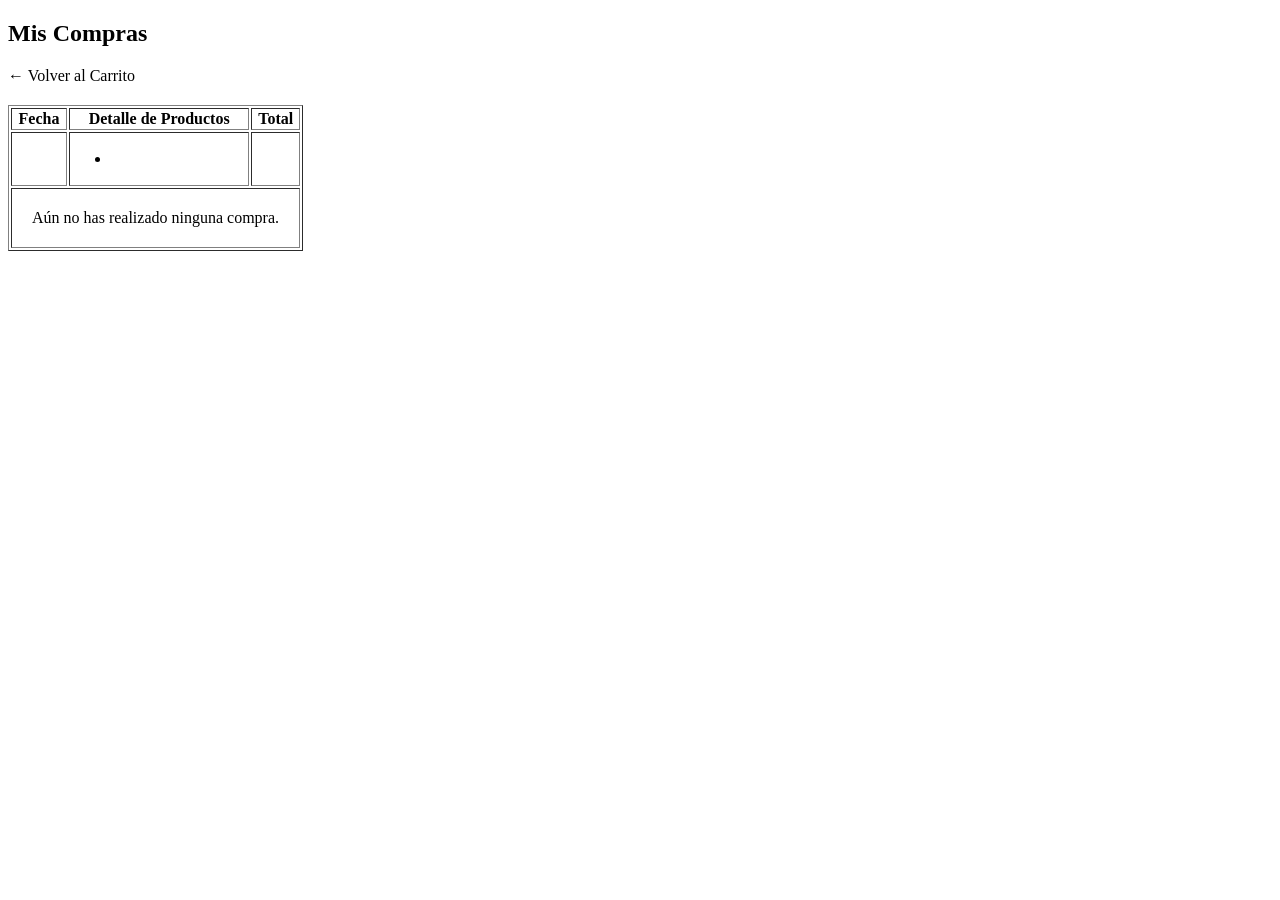
<file: src/main/resources/templates/historial_compras.html>
<!DOCTYPE html>
<html xmlns:th="http://www.thymeleaf.org">
<body>
    <h2>Mis Compras</h2>
    
    <div style="margin-bottom: 20px;">
        <a th:href="@{/carrito}">← Volver al Carrito</a>
    </div>

    <table border="1">
        <thead>
            <tr><th>Fecha</th><th>Detalle de Productos</th><th>Total</th></tr>
        </thead>
        <tbody>
            <tr th:each="pedido : ${pedidos}">
                <td th:text="${#temporals.format(pedido.fecha, 'dd/MM/yyyy')}"></td>
                <td>
                    <ul>
                        <li th:each="d : ${pedido.detalles}" 
                            th:text="${d.cantidad} + 'x ' + ${d.productoNombre} + ' ($' + ${d.precioUnitario} + ')'">
                        </li>
                    </ul>
                </td>
                <td th:text="'$' + ${pedido.total}"></td>
            </tr>
            <tr th:if="${#lists.isEmpty(pedidos)}">
                <td colspan="3" style="text-align: center; padding: 20px;">
                    Aún no has realizado ninguna compra.
                </td>
            </tr>
        </tbody>
    </table>
</body>
</html>
</file>
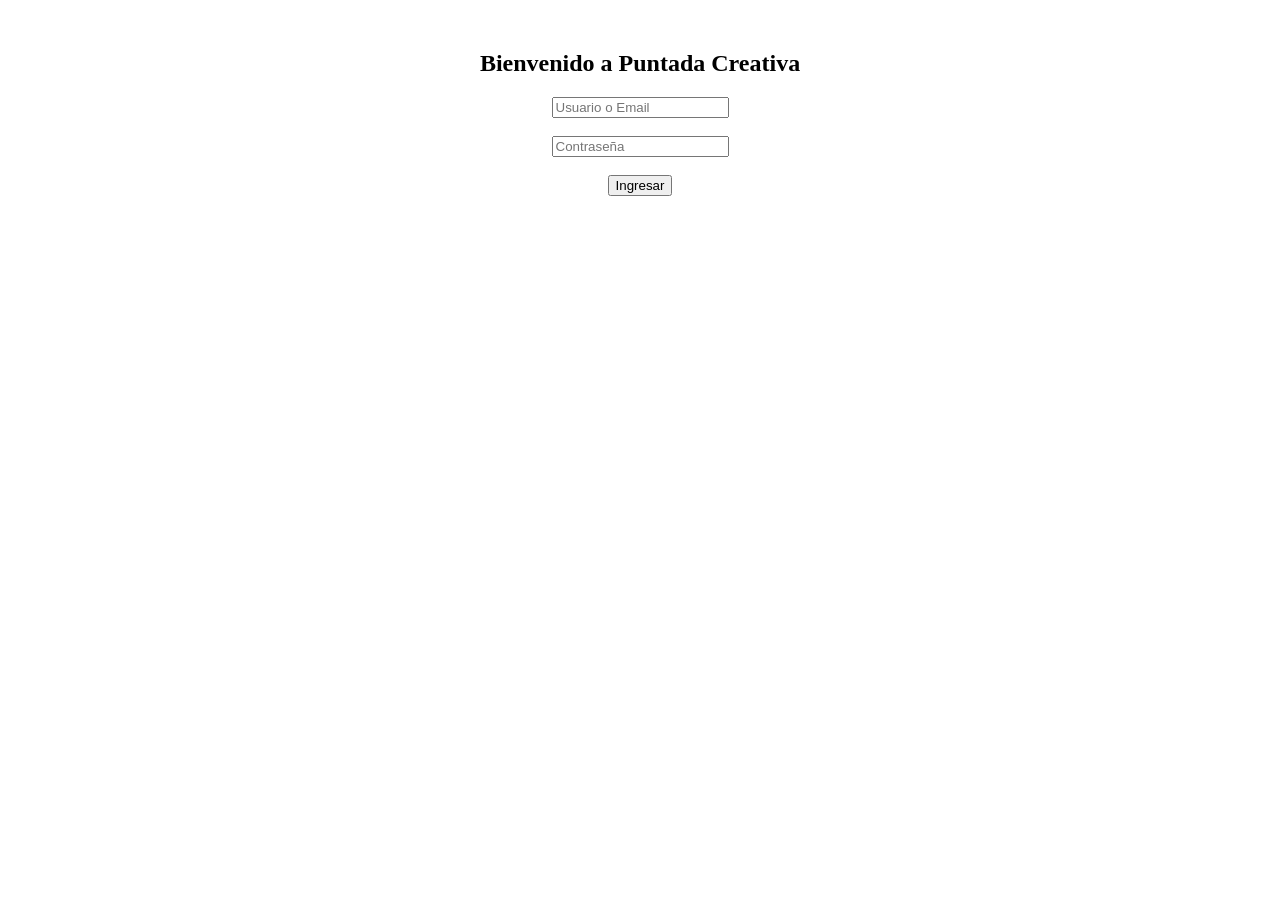
<file: src/main/resources/templates/Login.html>
<!DOCTYPE html>
<html xmlns:th="http://www.thymeleaf.org">
<head>
    <meta charset="UTF-8">
    <title>Iniciar Sesión</title>
</head>
<body>
    <div style="max-width: 400px; margin: 50px auto; text-align: center;">
        <h2>Bienvenido a Puntada Creativa</h2>
        <form th:action="@{/login/async}" method="post">
            <input type="text" name="username" placeholder="Usuario o Email" required><br><br>
            <input type="password" name="password" placeholder="Contraseña" required><br><br>
            <button type="submit">Ingresar</button>
        </form>
    </div>
</body>
</html>
</file>
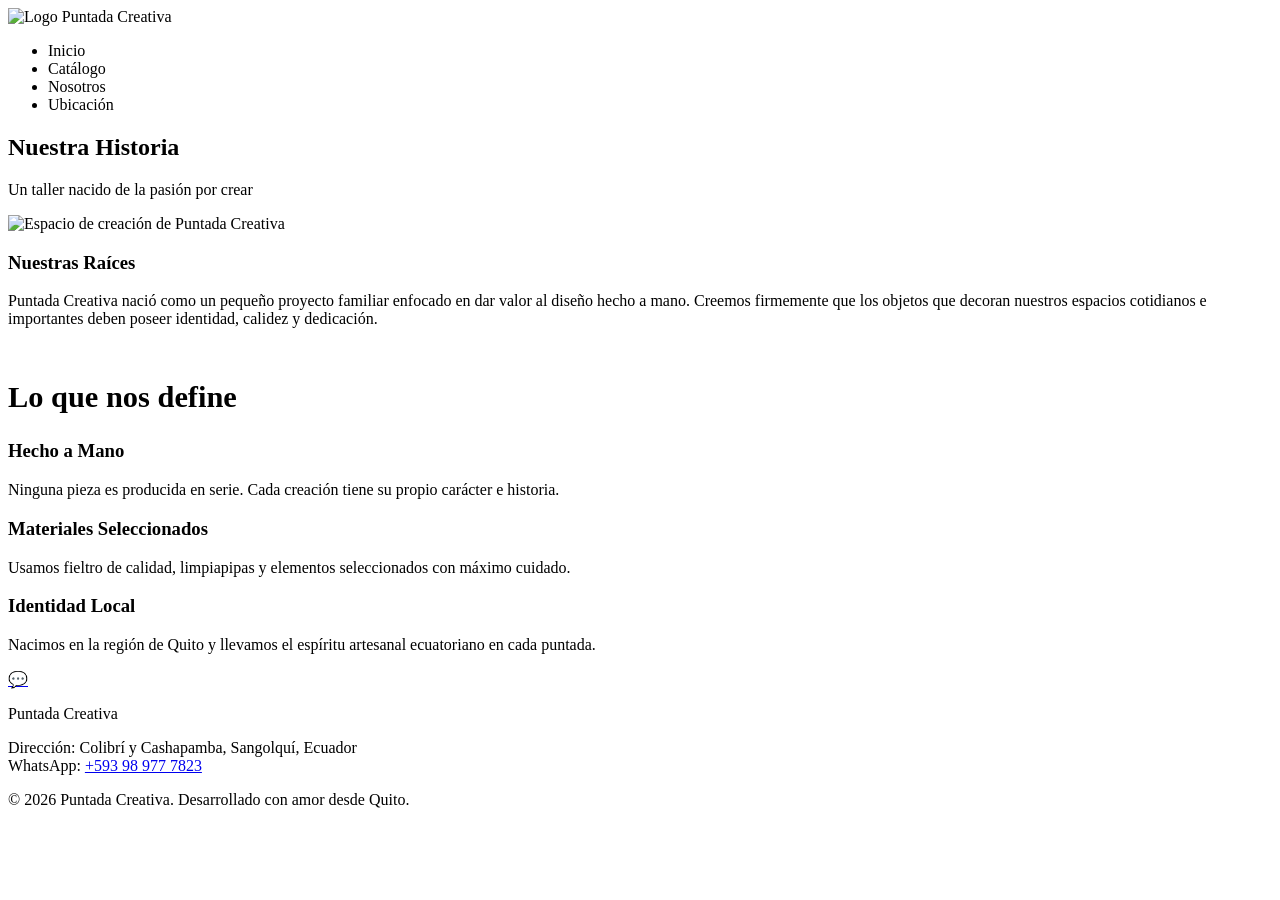
<file: src/main/resources/templates/nosotros.html>
<!DOCTYPE html>
<html xmlns:th="http://www.thymeleaf.org">
<head>
    <meta charset="UTF-8">
    <meta name="viewport" content="width=device-width, initial-scale=1.0">
    <title>Quiénes Somos | Puntada Creativa</title>
    <link rel="stylesheet" th:href="@{/css/disenoweb.css}">
</head>
<body>
    <div class="contenedor">

<header>
    <a th:href="@{/}"><img th:src="@{/img/logo.jpg}" alt="Logo Puntada Creativa" class="nav-logo"></a>
    <nav>
        <ul>
            <li><a th:href="@{/}">Inicio</a></li>
            <li><a th:href="@{/catalogo}">Catálogo</a></li>
            <li><a th:href="@{/nosotros}" class="active">Nosotros</a></li>
            <li><a th:href="@{/ubicacion}">Ubicación</a></li>
        </ul>
    </nav>
</header>

<main class="content">
    <h2 class="titulo-centrado">Nuestra Historia</h2>
    <p class="subtitulo-centrado">Un taller nacido de la pasión por crear</p>
    <div class="divider"></div>

    <div class="about-container">
        <div class="about-card-img">
            <img th:src="@{/img/11.jpg}" alt="Espacio de creación de Puntada Creativa">
        </div>
        <div class="about-card-text">
            <h3>Nuestras Raíces</h3>
            <p>Puntada Creativa nació como un pequeño proyecto familiar enfocado en dar valor al diseño hecho a mano. Creemos firmemente que los objetos que decoran nuestros espacios cotidianos e importantes deben poseer identidad, calidez y dedicación.</p>
        </div>
    </div>

    <section style="margin-top: 52px;">
        <h2 class="titulo-centrado" style="font-size: clamp(1.3rem,4vw,1.9rem);">Lo que nos define</h2>
        <div class="valores-grid">
            <div class="valor-card">
                <h3>Hecho a Mano</h3>
                <p>Ninguna pieza es producida en serie. Cada creación tiene su propio carácter e historia.</p>
            </div>
            <div class="valor-card">
                <h3>Materiales Seleccionados</h3>
                <p>Usamos fieltro de calidad, limpiapipas y elementos seleccionados con máximo cuidado.</p>
            </div>
            <div class="valor-card">
                <h3>Identidad Local</h3>
                <p>Nacimos en la región de Quito y llevamos el espíritu artesanal ecuatoriano en cada puntada.</p>
            </div>
        </div>
    </section>
</main>

<a href="https://wa.me/593989777823" target="_blank" class="whatsapp-float" title="Escríbenos por WhatsApp">💬</a>

<footer>
    <div class="footer-inner">
        <p class="footer-logo-text">Puntada Creativa</p>
        <p class="footer-info">
            Dirección: Colibrí y Cashapamba, Sangolquí, Ecuador<br>
            WhatsApp: <a href="https://wa.me/593989777823" target="_blank">+593 98 977 7823</a>
        </p>
        <p class="footer-author">© 2026 Puntada Creativa. Desarrollado con amor desde Quito.</p>
    </div>
</footer>

</div> </body>
</html>
</file>
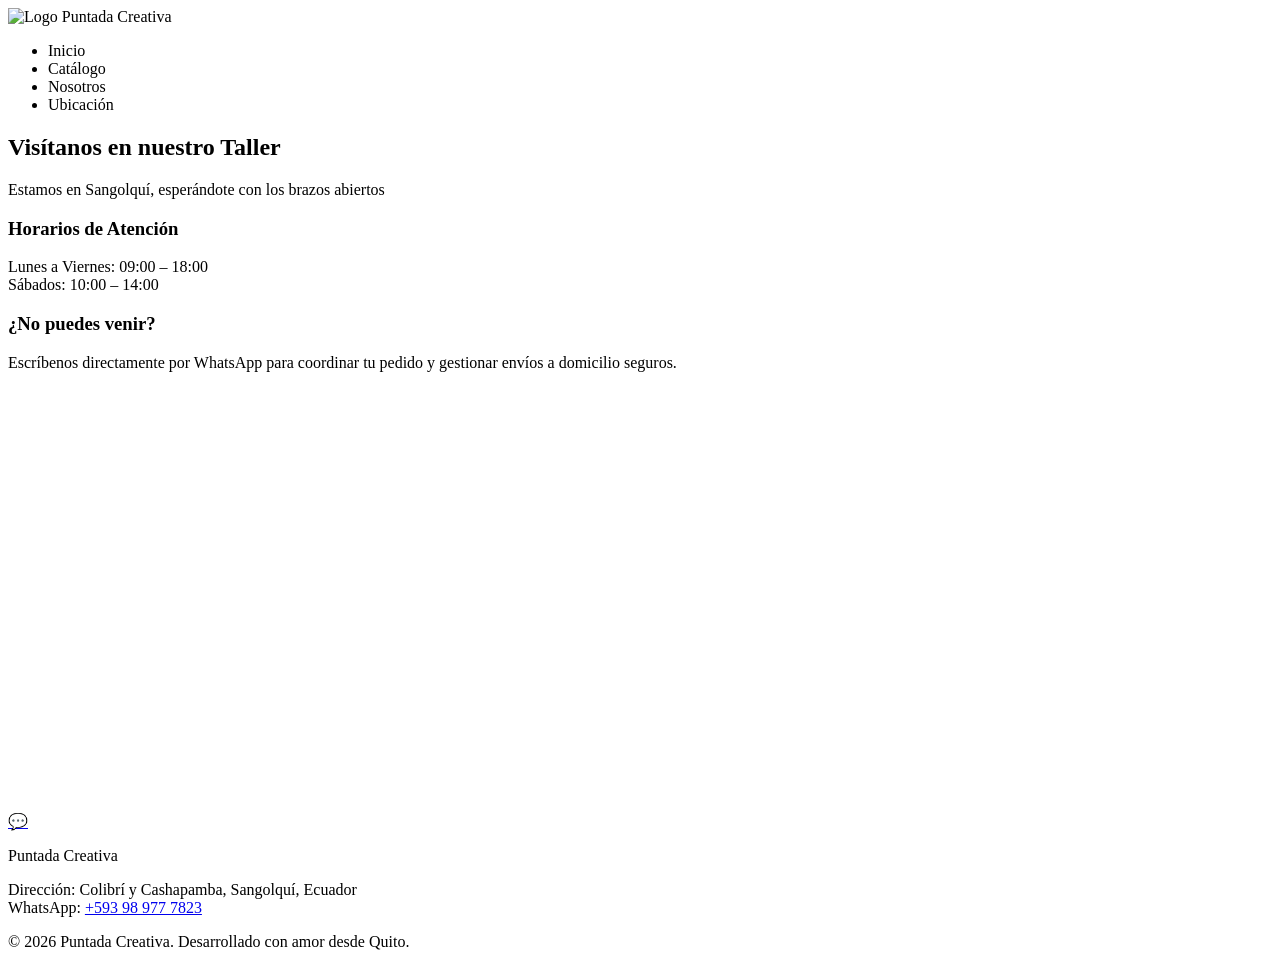
<file: src/main/resources/templates/ubicacion.html>
<!DOCTYPE html>
<html lang="es" xmlns:th="http://www.thymeleaf.org">
<head>
    <meta charset="UTF-8">
    <meta name="viewport" content="width=device-width, initial-scale=1.0">
    <title>Ubicación | Puntada Creativa</title>
    <link rel="stylesheet" th:href="@{/css/disenoweb.css}">
</head>
<body>

<header>
    <a th:href="@{/}"><img th:src="@{/img/logo.jpg}" alt="Logo Puntada Creativa" class="nav-logo"></a>
    <nav>
        <ul>
            <li><a th:href="@{/}">Inicio</a></li>
            <li><a th:href="@{/catalogo}">Catálogo</a></li>
            <li><a th:href="@{/nosotros}">Nosotros</a></li>
            <li><a th:href="@{/ubicacion}" class="active">Ubicación</a></li>
        </ul>
    </nav>
</header>

<main class="content">
    <h2 class="titulo-centrado">Visítanos en nuestro Taller</h2>
    <p class="subtitulo-centrado">Estamos en Sangolquí, esperándote con los brazos abiertos</p>
    <div class="divider"></div>

    <div class="location-container">
        <div class="location-info">
            <div class="info-card">
                <h3>Horarios de Atención</h3>
                <p>Lunes a Viernes: 09:00 – 18:00<br>Sábados: 10:00 – 14:00</p>
                <h3>¿No puedes venir?</h3>
                <p>Escríbenos directamente por WhatsApp para coordinar tu pedido y gestionar envíos a domicilio seguros.</p>
            </div>
        </div>
        
        <div class="location-map">
            <div class="map-wrapper">
                <iframe
                    src="https://maps.google.com/maps?q=Colibri%20Cashapamba%20Sangolqui&t=&z=14&ie=UTF8&iwloc=&output=embed"
                    width="100%"
                    height="420"
                    style="border:0;"
                    allowfullscreen=""
                    loading="lazy"
                    referpolicy="no-referrer-when-downgrade">
                </iframe>
            </div>
        </div>
    </div>
</main>

<a href="https://wa.me/593989777823" target="_blank" class="whatsapp-float" title="Escríbenos por WhatsApp">💬</a>

<footer>
    <div class="footer-inner">
        <p class="footer-logo-text">Puntada Creativa</p>
        <p class="footer-info">
            Dirección: Colibrí y Cashapamba, Sangolquí, Ecuador<br>
            WhatsApp: <a href="https://wa.me/593989777823" target="_blank">+593 98 977 7823</a>
        </p>
        <p class="footer-author">© 2026 Puntada Creativa. Desarrollado con amor desde Quito.</p>
    </div>
</footer>

</body>
</html>
</file>
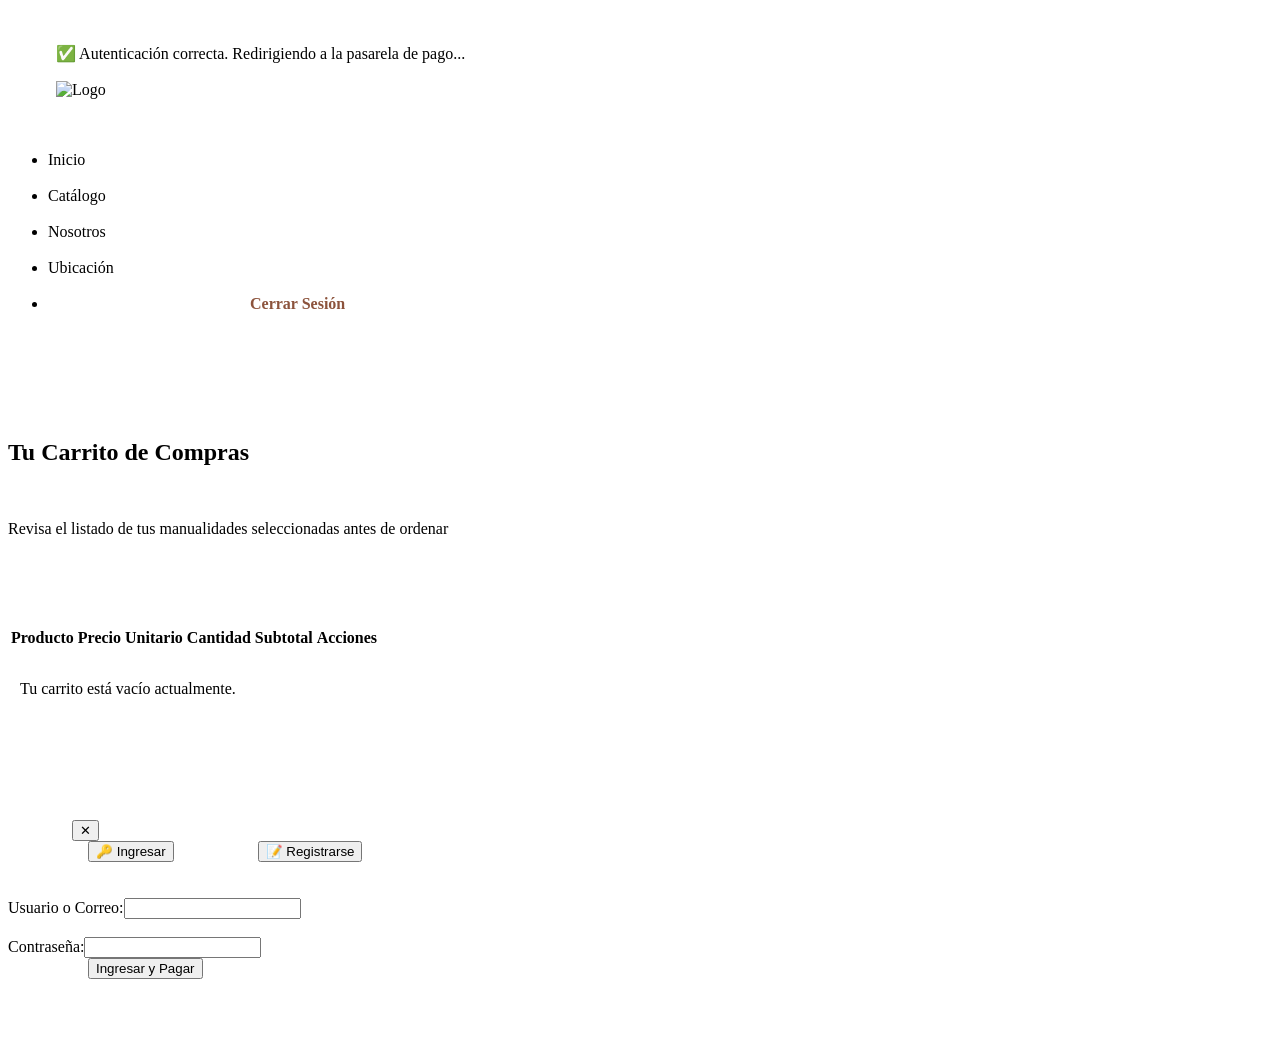
<file: web/src/main/resources/templates/carrito.html>
<!DOCTYPE html>
<html xmlns:th="http://www.thymeleaf.org">
<head>
    <meta charset="UTF-8">
    <meta name="viewport" content="width=device-width, initial-scale=1.0">
    <title>Tu Carrito | Puntada Creativa</title>
    <link rel="stylesheet" th:href="@{/css/disenoweb.css}">
    <style>
        .content { padding-top: 20px !important; padding-bottom: 20px !important; min-height: auto !important; }
        .tabla-carrito { margin-top: 15px !important; margin-bottom: 15px !important; }
        .carrito-acciones { margin-top: 15px !important; display: flex; justify-content: space-between; align-items: flex-start; }
        .titulo-centrado { margin-bottom: 5px !important; }
        .subtitulo-centrado { margin-bottom: 15px !important; }
        .divider { margin-bottom: 20px !important; }
        .grupo-botones { margin-top: 10px; display: flex; gap: 10px; justify-content: flex-end; align-items: center; }
        .btn-pagar { background-color: #1C3D27; color: white; padding: 10px 20px; border: none; border-radius: 4px; font-weight: bold; display: inline-block; cursor: pointer; font-size: 1rem; transition: background 0.3s; }
        .btn-pagar:hover { background-color: #142c1c; }
        .btn-regresar { background-color: transparent; color: #1C3D27; padding: 10px 15px; border: 1.5px solid #1C3D27; border-radius: 4px; font-weight: bold; text-decoration: none; display: inline-block; font-size: 0.95rem; transition: all 0.3s; }
        .btn-regresar:hover { background-color: #1C3D27; color: #ece6bf; }
        .modal-login-overlay { position: fixed; top: 0; left: 0; width: 100%; height: 100%; background-color: rgba(43, 37, 33, 0.6); display: flex; justify-content: center; align-items: center; z-index: 2000; opacity: 0; pointer-events: none; transition: opacity 0.3s ease; }
        .modal-login-overlay.open { opacity: 1; pointer-events: auto; }
        .cuadro-login { background-color: #f5f2f0; padding: 30px; border-radius: 8px; width: 100%; max-width: 400px; box-shadow: 0 4px 15px rgba(0,0,0,0.15); position: relative; border: 1px solid #ece6bf; }
        .modal-tabs { display: flex; justify-content: space-around; margin-bottom: 20px; border-bottom: 2px solid #ece6bf; }
        .tab-btn { background: none; border: none; font-family: 'Playfair Display', serif; font-size: 1.2rem; padding: 10px; cursor: pointer; color: #615852; font-weight: bold; transition: all 0.3s; }
        .tab-btn.active { color: #1C3D27; border-bottom: 3px solid #1C3D27; }
        .btn-cerrar-modal { position: absolute; top: 15px; right: 15px; background: none; border: none; font-size: 1.2rem; cursor: pointer; color: #8C533C; z-index: 10; }
        .input-grupo { margin-bottom: 15px; text-align: left; }
        .input-grupo label { display: block; margin-bottom: 5px; font-weight: 500; color: #2B2521; }
        .input-grupo input { width: 100%; padding: 10px; border: 1px solid #615852; border-radius: 4px; background: white; font-family: inherit; }
        .btn-login-submit { width: 100%; background-color: #8C533C; color: white; padding: 12px; border: none; border-radius: 4px; font-weight: bold; cursor: pointer; margin-top: 10px; font-size: 1rem; }
        .btn-login-submit:hover { background-color: #70422f; }
        .btn-register-submit { width: 100%; background-color: #1C3D27; color: white; padding: 12px; border: none; border-radius: 4px; font-weight: bold; cursor: pointer; margin-top: 10px; font-size: 1rem; }
        .btn-register-submit:hover { background-color: #142c1c; }
        .alerta-exito { display: none; background-color: #1C3D27; color: white; padding: 15px 25px; border-radius: 4px; position: fixed; top: 20px; right: 20px; box-shadow: 0 4px 10px rgba(0,0,0,0.2); z-index: 3000; font-weight: bold; animation: slideIn 0.5s ease; }
        @keyframes slideIn { from { transform: translateY(-50px); opacity: 0; } to { transform: translateY(0); opacity: 1; } }
    </style>
</head>
<body>
    <div class="contenedor">
        
        <div id="alertaLogin" class="alerta-exito">
            ✅ Autenticación correcta. Redirigiendo a la pasarela de pago...
        </div>

        <header>
            <a th:href="@{/}"><img th:src="@{/img/logo.jpg}" alt="Logo" class="nav-logo"></a>
            <nav>
                <ul>
                    <li><a th:href="@{/}">Inicio</a></li>
                    <li><a th:href="@{/catalogo}">Catálogo</a></li>
                    <li><a th:href="@{/nosotros}">Nosotros</a></li>
                    <li><a th:href="@{/ubicacion}">Ubicación</a></li>
                    <li th:if="${session.usuarioLogueado != null}">
                        <span style="color: #1C3D27; font-weight: bold;" th:text="'👋 ' + ${session.usuarioLogueado.nombre}"></span>
                        <a th:href="@{/logout}" style="color: #8C533C; margin-left: 10px; font-weight: bold;">Cerrar Sesión</a>
                    </li>
                </ul>
            </nav>
        </header>

        <main class="content">
            <h2 class="titulo-centrado">Tu Carrito de Compras</h2>
            <p class="subtitulo-centrado">Revisa el listado de tus manualidades seleccionadas antes de ordenar</p>
            <div class="divider"></div>

            <div id="cartContent">
                <div id="mensajeCarritoVacio" style="display: none;">
                    <table class="tabla-carrito">
                        <thead>
                            <tr><th>Producto</th><th>Precio Unitario</th><th>Cantidad</th><th>Subtotal</th><th>Acciones</th></tr>
                        </thead>
                        <tbody>
                            <tr class="vacio"><td colspan="5" style="padding: 30px 10px;">Tu carrito está vacío actualmente.</td></tr>
                        </tbody>
                    </table>
                </div>

                <div id="seccionCarritoLleno" style="display: none;">
                    <table class="tabla-carrito">
                        <thead>
                            <tr><th>Producto</th><th>Precio Unitario</th><th>Cantidad</th><th>Subtotal</th><th>Acciones</th></tr>
                        </thead>
                        <tbody id="tablaCarritoCuerpo"></tbody>
                    </table>
                    
                    <div class="carrito-acciones">
                        <div><button class="btn-vacio" onclick="vaciarTodoElCarrito()" style="cursor: pointer; border: none; padding: 10px 20px;">Vaciar carrito</button></div>
                        <div style="text-align:right;">
                            <p class="total-destacado">Total: <span id="granTotalCarrito">$0.00</span></p>
                            <div class="grupo-botones">
                                <a th:href="@{/catalogo}" class="btn-regresar">← Seguir Comprando</a>
                                <button onclick="enviarPedidoWhatsApp()" class="btn" style="cursor: pointer; border: none; padding: 10px 20px;">Pedir por WhatsApp 💬</button>
                                <button onclick="verificarLoginYProceder()" class="btn-pagar">Proceder al Pago 💳</button>
                            </div>
                        </div>
                    </div>
                </div>
            </div>
        </main>

        <div class="modal-login-overlay" id="loginModal">
            <div class="cuadro-login">
                <button class="btn-cerrar-modal" onclick="cerrarCuadroLogin()">✕</button>
                <div class="modal-tabs">
                    <button class="tab-btn active" id="tabLogin" onclick="cambiarPestana('login')">🔑 Ingresar</button>
                    <button class="tab-btn" id="tabRegistro" onclick="cambiarPestana('registro')">📝 Registrarse</button>
                </div>
                
                <form id="formularioLoginAsync">
                    <div class="input-grupo"><label for="username">Usuario o Correo:</label><input type="text" id="username" name="username" required></div>
                    <div class="input-grupo"><label for="password">Contraseña:</label><input type="password" id="password" name="password" required></div>
                    <button type="submit" class="btn-login-submit">Ingresar y Pagar</button>
                </form>

                <form id="formularioRegistroAsync" style="display: none;">
                    <div class="input-grupo"><label for="regNombre">Nombre Completo:</label><input type="text" id="regNombre" name="nombre" required></div>
                    <div class="input-grupo"><label for="regUsername">Usuario:</label><input type="text" id="regUsername" name="username" required></div>
                    <div class="input-grupo"><label for="regEmail">Correo Electrónico:</label><input type="email" id="regEmail" name="email" required></div>
                    <div class="input-grupo"><label for="regPassword">Contraseña:</label><input type="password" id="regPassword" name="password" required></div>
                    <button type="submit" class="btn-register-submit">Crear Cuenta y Pagar</button>
                </form>
            </div>
        </div>
    </div>

<script th:inline="javascript">
// Variable global inyectada de Spring para saber el estado de la sesión en JS
const usuarioLogueado = /*[[${session.usuarioLogueado != null}]]*/ false;

document.addEventListener("DOMContentLoaded", () => {
    renderizarCarritoLocal();

    // Enviar Login Asíncrono
    const formLogin = document.getElementById("formularioLoginAsync");
    if(formLogin) {
        formLogin.addEventListener("submit", function(event) {
            event.preventDefault(); 
            const formData = new FormData(formLogin);
            
            fetch('/login/async', { method: 'POST', body: formData })
            .then(res => res.text())
            .then(data => {
                if (data === "OK") {
                    mostrarAlertaYFrenar();
                } else {
                    alert("Credenciales incorrectas. Verifique e intente de nuevo.");
                }
            });
        });
    }

    // Enviar Registro Asíncrono
    const formRegistro = document.getElementById("formularioRegistroAsync");
    if(formRegistro) {
        formRegistro.addEventListener("submit", function(event) {
            event.preventDefault();
            const formData = new FormData(formRegistro);

            fetch('/registro/async', { method: 'POST', body: formData })
            .then(res => res.text())
            .then(data => {
                if (data === "OK") {
                    mostrarAlertaYFrenar();
                } else if (data === "EMAIL_REPETIDO") {
                    alert("El correo electrónico ya se encuentra registrado.");
                } else {
                    alert("Error al procesar el registro.");
                }
            });
        });
    }
});

function verificarLoginYProceder() {
    if (usuarioLogueado) {
        window.location.href = "/carrito/confirmar";
    } else {
        cambiarPestana('login');
        document.getElementById("loginModal").classList.add("open");
    }
}

function mostrarAlertaYFrenar() {
    cerrarCuadroLogin(); 
    const alerta = document.getElementById("alertaLogin");
    if(alerta) {
        alerta.style.display = "block";
        setTimeout(() => { 
            alerta.style.display = "none"; 
            window.location.href = "/carrito/confirmar"; // Va directo a seleccionar pago
        }, 2000);
    }
}

function cambiarPestana(tipo) {
    const tabLogin = document.getElementById("tabLogin");
    const tabRegistro = document.getElementById("tabRegistro");
    const formLogin = document.getElementById("formularioLoginAsync");
    const formRegistro = document.getElementById("formularioRegistroAsync");
    if (tipo === 'login') {
        tabLogin.classList.add("active"); tabRegistro.classList.remove("active");
        formLogin.style.display = "block"; formRegistro.style.display = "none";
    } else {
        tabLogin.classList.remove("active"); tabTarget = tabRegistro.classList.add("active");
        formLogin.style.display = "none"; formRegistro.style.display = "block";
    }
}

function cerrarCuadroLogin() { document.getElementById("loginModal").classList.remove("open"); }
function renderizarCarritoLocal() {
    const savedCart = JSON.parse(localStorage.getItem('carrito')) || [];
    const tablaCuerpo = document.getElementById("tablaCarritoCuerpo"); 
    const totalElemento = document.getElementById("granTotalCarrito"); 
    const contenedorVacio = document.getElementById("mensajeCarritoVacio"); 
    const seccionLleno = document.getElementById("seccionCarritoLleno");

    if (savedCart.length === 0) {
        if (contenedorVacio) contenedorVacio.style.display = "block";
        if (seccionLleno) seccionLleno.style.display = "none";
        return;
    }
    if (contenedorVacio) contenedorVacio.style.display = "none";
    if (seccionLleno) seccionLleno.style.display = "block";

    let htmlContenido = ""; let totalGeneral = 0;
    savedCart.forEach((item, index) => {
        let subtotal = item.precio * item.cantidad; totalGeneral += subtotal;
        htmlContenido += `<tr><td><strong>${item.nombre}</strong></td><td>$${item.precio.toFixed(2)}</td><td>${item.cantidad}</td><td>$${subtotal.toFixed(2)}</td><td><button onclick="eliminarDelCarritoCompleto(${index})" style="background:none; border:none; color:#c0392b; cursor:pointer; font-weight:bold;">✕ Eliminar</button></td></tr>`;
    });
    if (tablaCuerpo) tablaCuerpo.innerHTML = htmlContenido;
    if (totalElemento) totalElemento.innerText = "$" + totalGeneral.toFixed(2);
}
function eliminarDelCarritoCompleto(index) {
    let savedCart = JSON.parse(localStorage.getItem('carrito')) || [];
    savedCart.splice(index, 1); localStorage.setItem('carrito', JSON.stringify(savedCart)); renderizarCarritoLocal(); 
}
function vaciarTodoElCarrito() { if(confirm("¿Deseas vaciar tu carrito?")) { localStorage.removeItem('carrito'); renderizarCarritoLocal(); } }
</script>
</body>
</html>
</file>
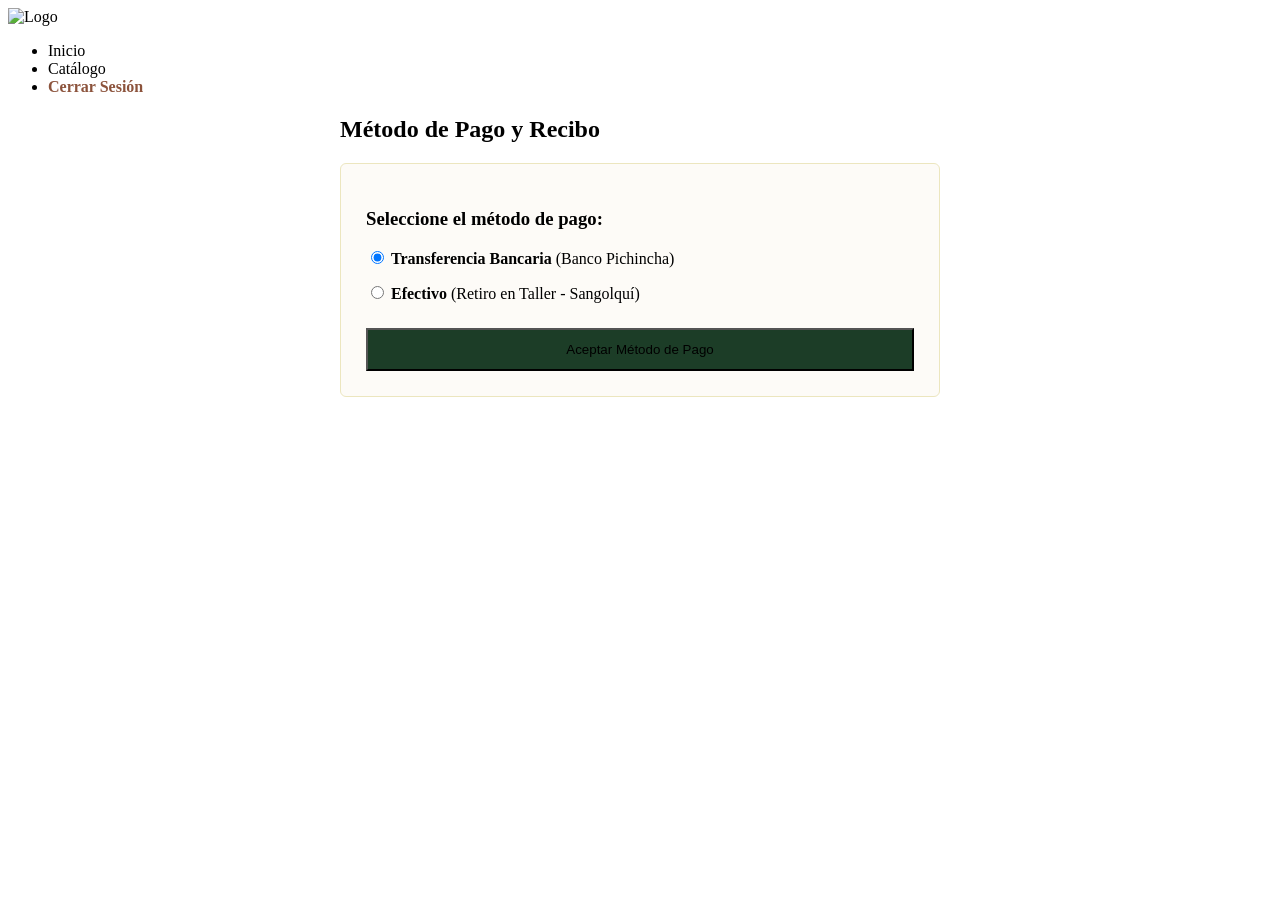
<file: web/src/main/resources/templates/confirmar_pedido.html>
<!DOCTYPE html>
<html xmlns:th="http://www.thymeleaf.org">
<head>
    <meta charset="UTF-8">
    <title>Finalizar Compra | Puntada Creativa</title>
    <link rel="stylesheet" th:href="@{/css/disenoweb.css}">
    <style>
        .alerta-verde-exito { background-color: #1C3D27; color: white; padding: 15px; border-radius: 5px; text-align: center; font-weight: bold; margin-bottom: 25px; font-size: 1.1rem; }
        .caja-metodo { background: #fdfbf7; border: 1px solid #ece6bf; padding: 25px; border-radius: 6px; margin-bottom: 25px; }
        .recibo-ticket { display: none; background: #ffffff; border: 2px dashed #615852; padding: 20px; max-width: 380px; margin: 20px auto; font-family: 'Courier New', Courier, monospace; box-shadow: 0 4px 10px rgba(0,0,0,0.05); }
        .btn-accion { background-color: #8C533C; color: white; padding: 10px 15px; border: none; border-radius: 4px; cursor: pointer; font-weight: bold; }
    </style>
</head>
<body>
<div class="contenedor">

    <header>
        <a th:href="@{/}"><img th:src="@{/img/logo.jpg}" alt="Logo" class="nav-logo"></a>
        <nav>
            <ul>
                <li><a th:href="@{/}">Inicio</a></li>
                <li><a th:href="@{/catalogo}">Catálogo</a></li>
                <li><a th:href="@{/logout}" style="color: #8C533C; font-weight: bold;">Cerrar Sesión</a></li>
            </ul>
        </nav>
    </header>

    <main class="content" style="max-width: 600px; margin: 0 auto;">
        
        <div id="mensajeExitoVerde" class="alerta-verde-exito" style="display: none;">
            ⚠️ ¡Compra exitosa! Su pago ha sido aceptado y su orden fue registrada.
        </div>

        <h2 class="titulo-centrado">Método de Pago y Recibo</h2>
        <div class="divider"></div>

        <div class="caja-metodo" id="bloquePago">
            <h3>Seleccione el método de pago:</h3>
            <div style="margin: 15px 0;">
                <input type="radio" id="pichincha" name="metodo" value="Transferencia Banco Pichincha" checked>
                <label for="pichincha"><strong>Transferencia Bancaria</strong> (Banco Pichincha)</label>
            </div>
            <div style="margin: 15px 0;">
                <input type="radio" id="taller" name="metodo" value="Efectivo en Taller Sangolquí">
                <label for="taller"><strong>Efectivo</strong> (Retiro en Taller - Sangolquí)</label>
            </div>
            <button class="btn-pagar" style="width: 100%; margin-top: 10px; background-color: #1C3D27; padding: 12px;" onclick="ejecutarTransaccion()">
                Aceptar Método de Pago
            </button>
        </div>

        <div id="seccionHistorial" style="display: none; margin-bottom: 25px;">
            <h3>📋 Historial de Compras de esta cuenta</h3>
            <div style="background: white; padding: 15px; border-radius: 6px; border: 1px solid #ece6bf; display: flex; justify-content: space-between; align-items: center; margin-top: 10px;">
                <div>
                    <strong>Pedido #8492</strong><br>
                    <small id="historialMetodo" style="color: #615852;"></small>
                </div>
                <button class="btn-accion" onclick="mostrarTicketFisico()">Ver Pedido 📄</button>
            </div>
        </div>

        <div id="ticketCompra" class="recibo-ticket">
            <div style="text-align: center; border-bottom: 1px dashed #615852; padding-bottom: 8px;">
                <h4>PUNTADA CREATIVA</h4>
                <p style="font-size: 0.85rem; margin: 2px 0;">Sangolquí, Ecuador</p>
            </div>
            <p style="font-size: 0.9rem; margin: 10px 0;">
                <strong>Cliente:</strong> <span th:text="${session.usuarioLogueado != null ? session.usuarioLogueado.nombre : 'Usuario'}"></span><br>
                <strong>Forma de Pago:</strong> <span id="ticketMetodo"></span>
            </p>
            <div style="border-bottom: 1px dashed #615852; margin: 10px 0;"></div>
            <div id="detallesProductosTicket" style="font-size: 0.85rem;"></div>
            <div style="border-bottom: 1px dashed #615852; margin: 10px 0;"></div>
            <h4 style="text-align: right; margin: 5px 0;" id="ticketTotal">Total: $0.00</h4>
            <p style="text-align: center; font-size: 0.75rem; color: #615852; margin-top: 15px;">
                ¡Gracias por apoyar nuestro emprendimiento familiar!
            </p>
        </div>

    </main>
</div>

<script>
    function ejecutarTransaccion() {
        const metodoSeleccionado = document.querySelector('input[name="metodo"]:checked').value;
        document.getElementById("mensajeExitoVerde").style.display = "block";
        document.getElementById("bloquePago").style.display = "none";
        document.getElementById("historialMetodo").innerText = "Método: " + metodoSeleccionado;
        document.getElementById("seccionHistorial").style.display = "block";
        sessionStorage.setItem("metodoPagoElegido", metodoSeleccionado);
    }

    function mostrarTicketFisico() {
        const cart = JSON.parse(localStorage.getItem('carrito')) || [];
        const metodo = sessionStorage.getItem("metodoPagoElegido");
        let container = document.getElementById("detallesProductosTicket");
        let htmlContent = ""; let sumaTotal = 0;

        cart.forEach(item => {
            let sub = item.precio * item.cantidad; sumaTotal += sub;
            htmlContent += `<p style="margin:4px 0;">${item.cantidad}x ${item.nombre} - $${sub.toFixed(2)}</p>`;
        });

        container.innerHTML = htmlContent;
        document.getElementById("ticketMetodo").innerText = metodo;
        document.getElementById("ticketTotal").innerText = "Total Pagado: $" + sumaTotal.toFixed(2);
        document.getElementById("ticketCompra").style.display = "block";
        
        // Opcional: Limpiar el carrito local una vez generado el recibo
        localStorage.removeItem('carrito');
    }
</script>
</body>
</html>
</file>
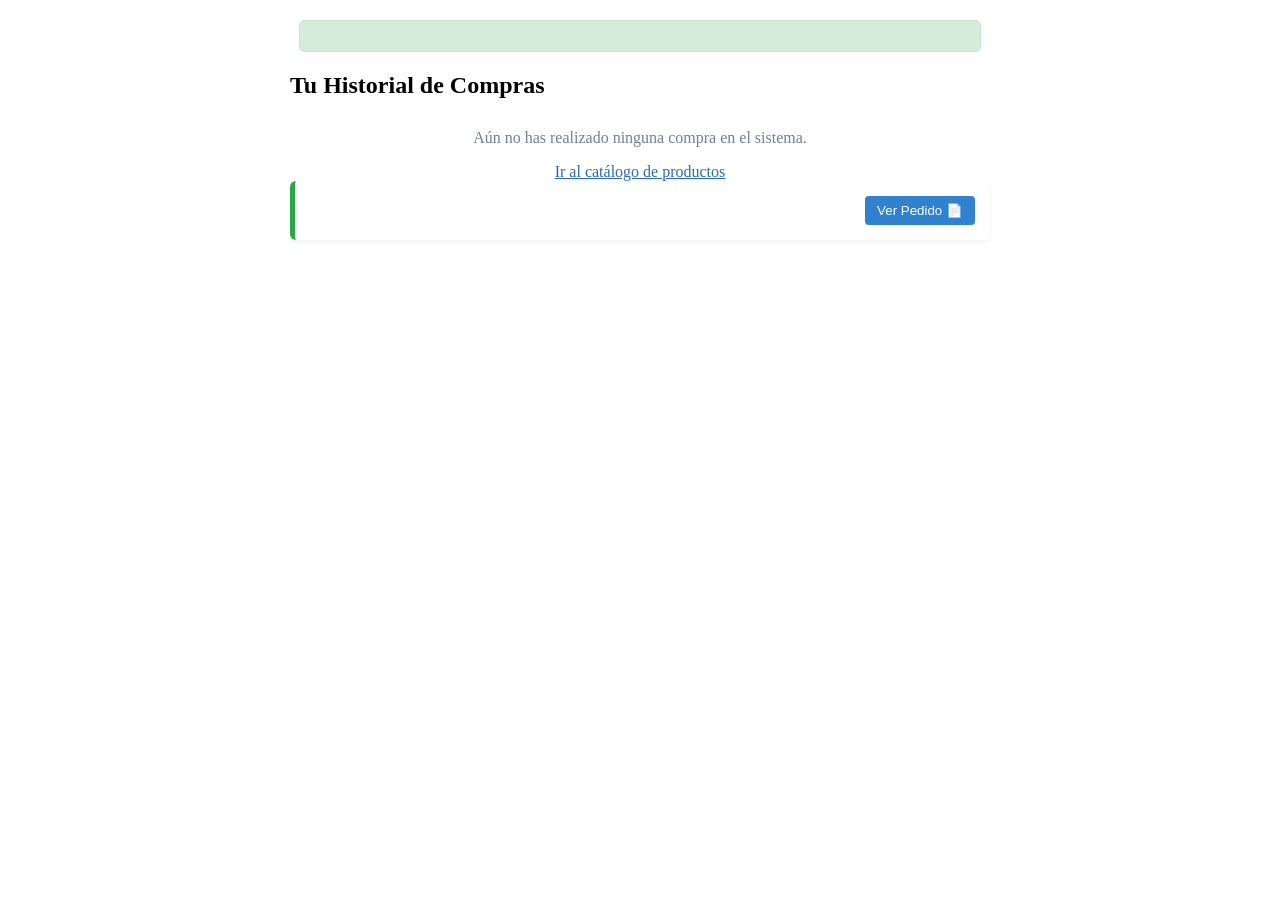
<file: web/src/main/resources/templates/historial_compras.html>
<!DOCTYPE html>
<html xmlns:th="http://www.thymeleaf.org">
<head>
    <meta charset="UTF-8">
    <title>Mis Compras | Puntada Creativa</title>
    <link rel="stylesheet" th:href="@{/css/disenoweb.css}">
    <style>
        .alerta-exito-verde { background-color: #d4edda; color: #155724; border: 1px solid #c3e6cb; padding: 15px; border-radius: 6px; text-align: center; font-weight: bold; max-width: 650px; margin: 20px auto; font-size: 1.1rem; }
        .pedido-card { background: #fff; padding: 15px; border-radius: 6px; margin-bottom: 12px; display: flex; justify-content: space-between; align-items: center; border-left: 5px solid #28a745; box-shadow: 0 2px 5px rgba(0,0,0,0.05); }
        .modal-recibo { display: none; position: fixed; top: 50%; left: 50%; transform: translate(-50%, -50%); background: #fff; padding: 25px; border: 2px dashed #718096; border-radius: 8px; width: 90%; max-width: 400px; z-index: 1000; box-shadow: 0 10px 25px rgba(0,0,0,0.2); }
        .overlay { display: none; position: fixed; top: 0; left: 0; width: 100%; height: 100%; background: rgba(0,0,0,0.4); z-index: 999; }
    </style>
</head>
<body>
<div class="contenedor">

    <div class="alerta-exito-verde" th:if="${mensajeExito != null}" th:text="${mensajeExito}"></div>

    <main class="content" style="max-width: 700px; margin: 0 auto;">
        <h2 class="titulo-centrado">Tu Historial de Compras</h2>
        <div class="divider"></div>

        <div th:if="${#lists.isEmpty(pedidos)}" style="text-align: center; color: #718096; margin-top: 30px;">
            <p>Aún no has realizado ninguna compra en el sistema.</p>
            <a th:href="@{/catalogo}" style="color: #2b6cb0; text-decoration: underline;">Ir al catálogo de productos</a>
        </div>

        <div th:each="pedido : ${pedidos}" class="pedido-card">
            <div>
                <p style="margin: 0; font-weight: bold; color: #2d3748;" th:text="'Orden #' + ${pedido.idPedido}"></p>
                <small style="color: #718096;" th:text="'Método de pago: ' + ${pedido.metodoPago}"></small>
            </div>
            <div style="text-align: right; display: flex; align-items: center; gap: 15px;">
                <span style="font-weight: bold; color: #28a745;" th:text="'$' + ${pedido.total}"></span>
                <button th:onclick=" 'mostrarTicket(' + ${pedido.idPedido} + ', \'' + ${pedido.metodoPago} + '\', ' + ${pedido.total} + ')' " style="background-color: #3182ce; color: white; border: none; padding: 7px 12px; border-radius: 4px; cursor: pointer; font-weight: 500;">
                    Ver Pedido 📄
                </button>
            </div>
        </div>

        <div id="capaFondo" class="overlay" onclick="cerrarTicket()"></div>
        <div id="ticketRecibo" class="modal-recibo">
            <div style="text-align: center; border-bottom: 1px dashed #cbd5e0; padding-bottom: 10px; margin-bottom: 15px;">
                <h3 style="margin: 0; color: #2d3748;">🧾 RECIBO DE COMPRA</h3>
                <p style="margin: 5px 0 0 0; font-size: 0.85rem; color: #718096;"><strong>Puntada Creativa Taller</strong><br>Sangolquí, Ecuador</p>
            </div>
            
            <p style="margin: 6px 0;"><strong style="color: #4a5568;">Cliente:</strong> <span th:text="${session.usuarioLogueado.nombre}"></span></p>
            <p style="margin: 6px 0;"><strong style="color: #4a5568;">Nº Pedido:</strong> <span id="reciboId"></span></p>
            <p style="margin: 6px 0;"><strong style="color: #4a5568;">Canal de Pago:</strong> <span id="reciboPago"></span></p>
            
            <hr style="border: 0; border-top: 1px dashed #e2e8f0; margin: 12px 0;">
            <p style="margin: 0; font-size: 0.9rem; color: #4a5568;">1x Paquete Detalle Artesanal Seleccionado</p>
            <hr style="border: 0; border-top: 1px dashed #e2e8f0; margin: 12px 0;">
            
            <h3 style="text-align: right; margin: 0; color: #2d3748;">Total Pagado: $<span id="reciboTotal"></span></h3>
            
            <p style="text-align: center; color: #a0aec0; font-size: 0.8rem; margin: 20px 0 0 0;">¡Gracias por respaldar nuestro arte familiar!</p>
            <button onclick="cerrarTicket()" style="width: 100%; margin-top: 15px; background: #e2e8f0; color: #4a5568; border: none; padding: 8px; border-radius: 4px; cursor: pointer; font-weight: bold;">Cerrar Recibo</button>
        </div>
    </main>

    <script>
        function mostrarTicket(id, pago, total) {
            document.getElementById('reciboId').innerText = id;
            document.getElementById('reciboPago').innerText = pago;
            document.getElementById('reciboTotal').innerText = total.toFixed(2);
            
            document.getElementById('capaFondo').style.display = 'block';
            document.getElementById('ticketRecibo').style.display = 'block';
        }

        function cerrarTicket() {
            document.getElementById('capaFondo').style.display = 'none';
            document.getElementById('ticketRecibo').style.display = 'none';
        }
    </script>

</div>
</body>
</html>
</file>
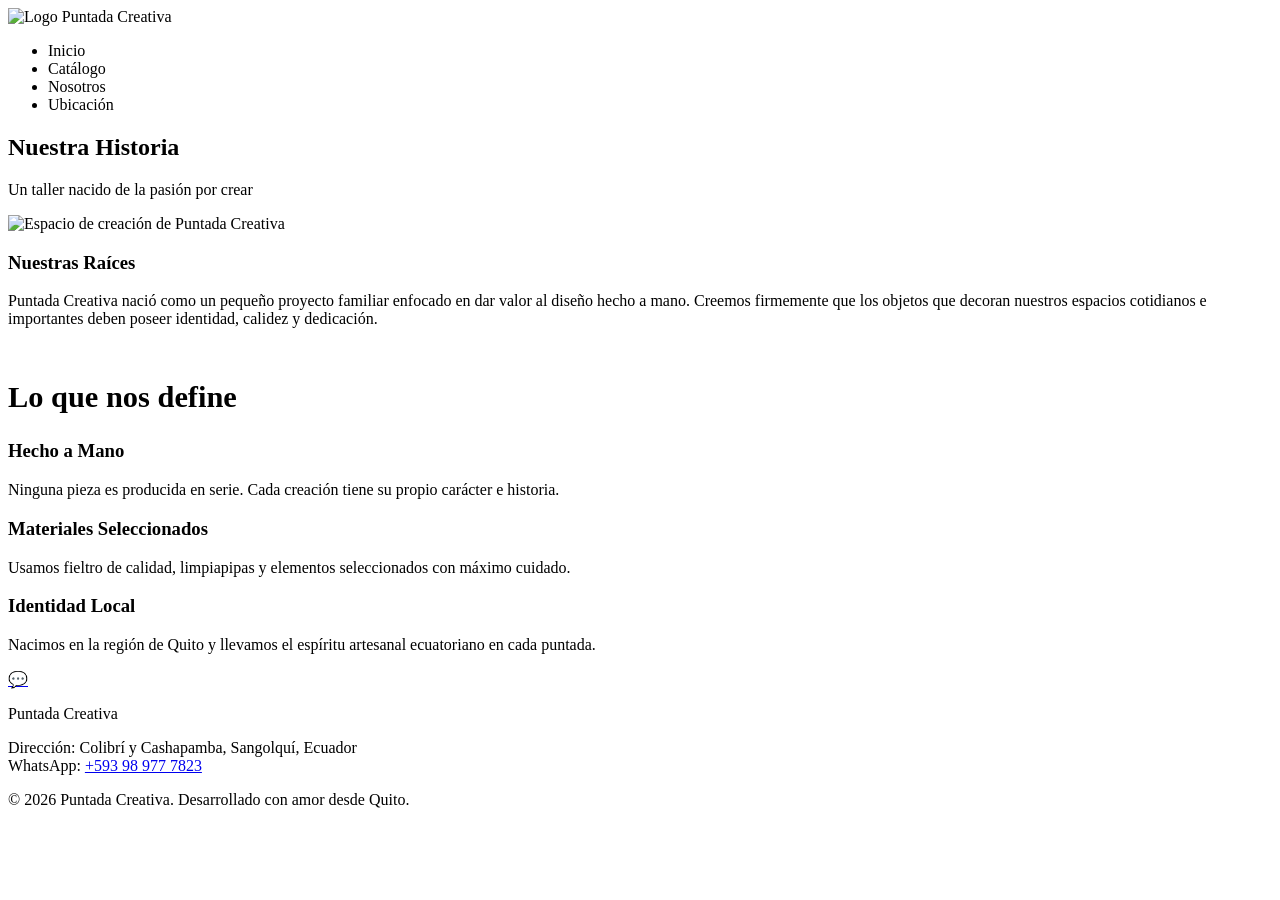
<file: web/src/main/resources/templates/nostros.html>
<!DOCTYPE html>
<html xmlns:th="http://www.thymeleaf.org">
<head>
    <meta charset="UTF-8">
    <meta name="viewport" content="width=device-width, initial-scale=1.0">
    <title>Quiénes Somos | Puntada Creativa</title>
    <link rel="stylesheet" th:href="@{/diseñoweb.css}">
</head>
<body>
    <div class="contenedor">

<header>
    <a th:href="@{/}"><img th:src="@{/img/logo.png}" alt="Logo Puntada Creativa" class="nav-logo"></a>
    <nav>
        <ul>
            <li><a th:href="@{/}">Inicio</a></li>
            <li><a th:href="@{/catalogo}">Catálogo</a></li>
            <li><a th:href="@{/nosotros}" class="active">Nosotros</a></li>
            <li><a th:href="@{/ubicacion}">Ubicación</a></li>
        </ul>
    </nav>
</header>

<main class="content">
    <h2 class="titulo-centrado">Nuestra Historia</h2>
    <p class="subtitulo-centrado">Un taller nacido de la pasión por crear</p>
    <div class="divider"></div>

    <div class="about-container">
        <div class="about-card-img">
            <img th:src="@{/img/11.jpeg}" alt="Espacio de creación de Puntada Creativa">
        </div>
        <div class="about-card-text">
            <h3>Nuestras Raíces</h3>
            <p>Puntada Creativa nació como un pequeño proyecto familiar enfocado en dar valor al diseño hecho a mano. Creemos firmemente que los objetos que decoran nuestros espacios cotidianos e importantes deben poseer identidad, calidez y dedicación.</p>
        </div>
    </div>

    <section style="margin-top: 52px;">
        <h2 class="titulo-centrado" style="font-size: clamp(1.3rem,4vw,1.9rem);">Lo que nos define</h2>
        <div class="valores-grid">
            <div class="valor-card">
                <h3>Hecho a Mano</h3>
                <p>Ninguna pieza es producida en serie. Cada creación tiene su propio carácter e historia.</p>
            </div>
            <div class="valor-card">
                <h3>Materiales Seleccionados</h3>
                <p>Usamos fieltro de calidad, limpiapipas y elementos seleccionados con máximo cuidado.</p>
            </div>
            <div class="valor-card">
                <h3>Identidad Local</h3>
                <p>Nacimos en la región de Quito y llevamos el espíritu artesanal ecuatoriano en cada puntada.</p>
            </div>
        </div>
    </section>
</main>

<a href="https://wa.me/593989777823" target="_blank" class="whatsapp-float" title="Escríbenos por WhatsApp">💬</a>

<footer>
    <div class="footer-inner">
        <p class="footer-logo-text">Puntada Creativa</p>
        <p class="footer-info">
            Dirección: Colibrí y Cashapamba, Sangolquí, Ecuador<br>
            WhatsApp: <a href="https://wa.me/593989777823" target="_blank">+593 98 977 7823</a>
        </p>
        <p class="footer-author">© 2026 Puntada Creativa. Desarrollado con amor desde Quito.</p>
    </div>
</footer>

</div> </body>
</html>
</file>
